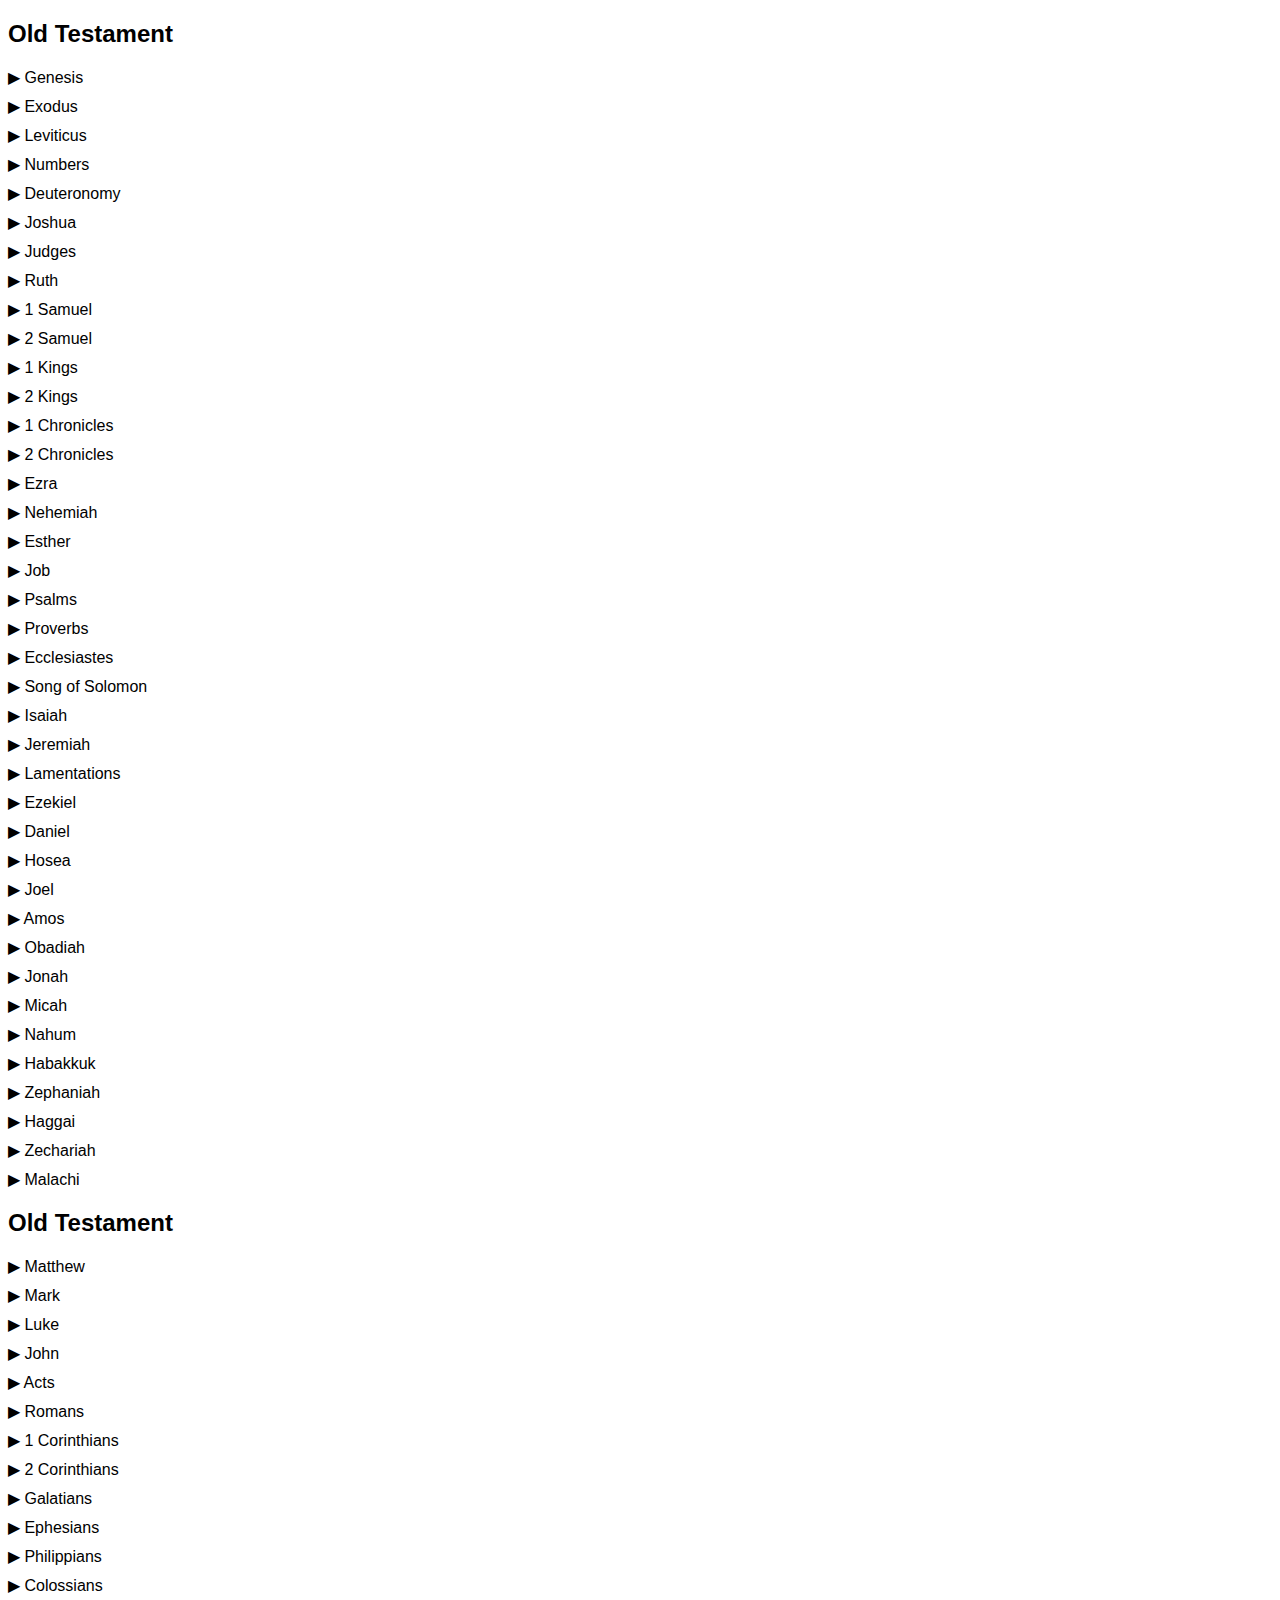
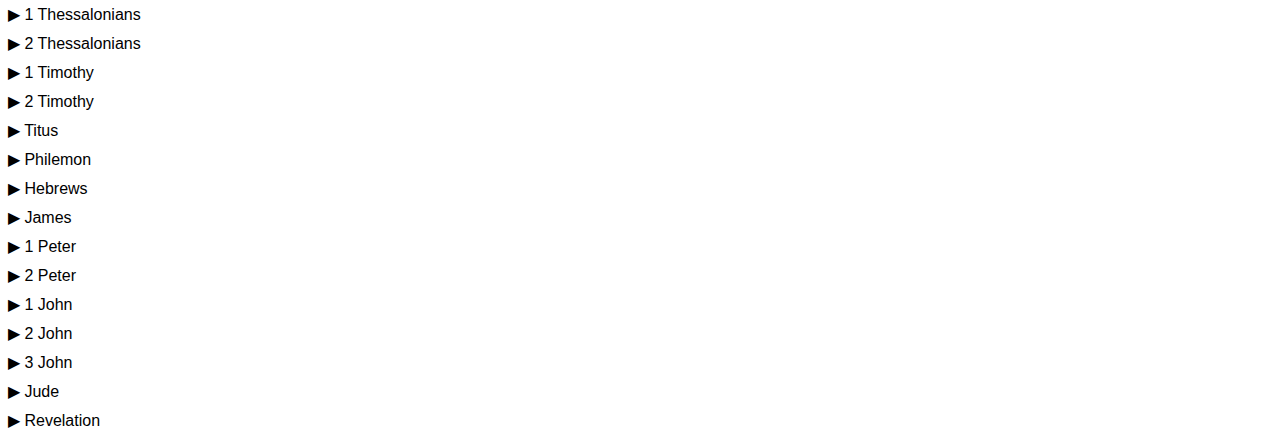
<file: other.html>
<!DOCTYPE html>
<html lang="en">
<head>
    <meta charset="UTF-8">
    <meta name="viewport" content="width=device-width, initial-scale=1.0">
    <title>Bible Book Selector</title>
    <style>
        body {
            font-family: Arial, sans-serif;
        }
        .book {
            margin-top: 10px;
            margin-bottom: 10px;
            cursor: pointer;
        }

        .chapters a {
            margin-right: 10px;
        }
        .chapters {
            display: none; /*display: grid;*/
            margin: 10px;

            grid-template-columns: repeat(6, 1fr); /* 5 equal columns */
            gap: 10px; /* Optional: space between columns */
        }
        .chapters a {
            text-align: center;
            display: block;
            padding: 5px;
            background-color: #f0f0f0;
            text-decoration: none;
            border: 1px solid #ddd;
            border-radius: 3px;
        }
        .chapters a:hover {
            background-color: #e0e0e0;
        }

        span {
            white-space: pre-line;
        }

        @media (prefers-color-scheme: dark) {
            body {
                color: white;
                background: #181818;
            }
        }
    </style>
    <script>
        function toggleChapters(bookElem) {
            // console.log(bookElem);
            const chapters = bookElem.firstElementChild;
            if (chapters.style.display === 'grid') {
                bookElem.firstChild.textContent = bookElem.firstChild.textContent.replace('▼', '▶');
                chapters.style.display = 'none';
            } else {
                bookElem.firstChild.textContent = bookElem.firstChild.textContent.replace('▶', '▼');
                chapters.style.display = 'grid';
            }
        }
    </script>
</head>
<body>
    <h2>Old Testament</h2>

    <div class="book" onclick="toggleChapters(this)">
        ▶ Genesis
        <div class="chapters">
            <a href="https://www.bible.com/bible/155/GEN.INTRO1.SBCL">Introduction</a>
            <a href="https://www.bible.com/bible/155/GEN.1.SBCL">1</a>
            <a href="https://www.bible.com/bible/155/GEN.2.SBCL">2</a>
            <a href="https://www.bible.com/bible/155/GEN.3.SBCL">3</a>
            <a href="https://www.bible.com/bible/155/GEN.4.SBCL">4</a>
            <a href="https://www.bible.com/bible/155/GEN.5.SBCL">5</a>
            <a href="https://www.bible.com/bible/155/GEN.6.SBCL">6</a>
            <a href="https://www.bible.com/bible/155/GEN.7.SBCL">7</a>
            <a href="https://www.bible.com/bible/155/GEN.8.SBCL">8</a>
            <a href="https://www.bible.com/bible/155/GEN.9.SBCL">9</a>
            <a href="https://www.bible.com/bible/155/GEN.10.SBCL">10</a>
            <a href="https://www.bible.com/bible/155/GEN.11.SBCL">11</a>
            <a href="https://www.bible.com/bible/155/GEN.12.SBCL">12</a>
            <a href="https://www.bible.com/bible/155/GEN.13.SBCL">13</a>
            <a href="https://www.bible.com/bible/155/GEN.14.SBCL">14</a>
            <a href="https://www.bible.com/bible/155/GEN.15.SBCL">15</a>
            <a href="https://www.bible.com/bible/155/GEN.16.SBCL">16</a>
            <a href="https://www.bible.com/bible/155/GEN.17.SBCL">17</a>
            <a href="https://www.bible.com/bible/155/GEN.18.SBCL">18</a>
            <a href="https://www.bible.com/bible/155/GEN.19.SBCL">19</a>
            <a href="https://www.bible.com/bible/155/GEN.20.SBCL">20</a>
            <a href="https://www.bible.com/bible/155/GEN.21.SBCL">21</a>
            <a href="https://www.bible.com/bible/155/GEN.22.SBCL">22</a>
            <a href="https://www.bible.com/bible/155/GEN.23.SBCL">23</a>
            <a href="https://www.bible.com/bible/155/GEN.24.SBCL">24</a>
            <a href="https://www.bible.com/bible/155/GEN.25.SBCL">25</a>
            <a href="https://www.bible.com/bible/155/GEN.26.SBCL">26</a>
            <a href="https://www.bible.com/bible/155/GEN.27.SBCL">27</a>
            <a href="https://www.bible.com/bible/155/GEN.28.SBCL">28</a>
            <a href="https://www.bible.com/bible/155/GEN.29.SBCL">29</a>
            <a href="https://www.bible.com/bible/155/GEN.30.SBCL">30</a>
            <a href="https://www.bible.com/bible/155/GEN.31.SBCL">31</a>
            <a href="https://www.bible.com/bible/155/GEN.32.SBCL">32</a>
            <a href="https://www.bible.com/bible/155/GEN.33.SBCL">33</a>
            <a href="https://www.bible.com/bible/155/GEN.34.SBCL">34</a>
            <a href="https://www.bible.com/bible/155/GEN.35.SBCL">35</a>
            <a href="https://www.bible.com/bible/155/GEN.36.SBCL">36</a>
            <a href="https://www.bible.com/bible/155/GEN.37.SBCL">37</a>
            <a href="https://www.bible.com/bible/155/GEN.38.SBCL">38</a>
            <a href="https://www.bible.com/bible/155/GEN.39.SBCL">39</a>
            <a href="https://www.bible.com/bible/155/GEN.40.SBCL">40</a>
            <a href="https://www.bible.com/bible/155/GEN.41.SBCL">41</a>
            <a href="https://www.bible.com/bible/155/GEN.42.SBCL">42</a>
            <a href="https://www.bible.com/bible/155/GEN.43.SBCL">43</a>
            <a href="https://www.bible.com/bible/155/GEN.44.SBCL">44</a>
            <a href="https://www.bible.com/bible/155/GEN.45.SBCL">45</a>
            <a href="https://www.bible.com/bible/155/GEN.46.SBCL">46</a>
            <a href="https://www.bible.com/bible/155/GEN.47.SBCL">47</a>
            <a href="https://www.bible.com/bible/155/GEN.48.SBCL">48</a>
            <a href="https://www.bible.com/bible/155/GEN.49.SBCL">49</a>
            <a href="https://www.bible.com/bible/155/GEN.50.SBCL">50</a>
        </div>
    </div>

    <div class="book" onclick="toggleChapters(this)">
        ▶ Exodus
        <div class="chapters">
            <a href="https://www.bible.com/bible/155/EXO.INTRO1.SBCL">Introduction</a>
            <a href="https://www.bible.com/bible/155/EXO.1.SBCL">1</a>
            <a href="https://www.bible.com/bible/155/EXO.2.SBCL">2</a>
            <a href="https://www.bible.com/bible/155/EXO.3.SBCL">3</a>
            <a href="https://www.bible.com/bible/155/EXO.4.SBCL">4</a>
            <a href="https://www.bible.com/bible/155/EXO.5.SBCL">5</a>
            <a href="https://www.bible.com/bible/155/EXO.6.SBCL">6</a>
            <a href="https://www.bible.com/bible/155/EXO.7.SBCL">7</a>
            <a href="https://www.bible.com/bible/155/EXO.8.SBCL">8</a>
            <a href="https://www.bible.com/bible/155/EXO.9.SBCL">9</a>
            <a href="https://www.bible.com/bible/155/EXO.10.SBCL">10</a>
            <a href="https://www.bible.com/bible/155/EXO.11.SBCL">11</a>
            <a href="https://www.bible.com/bible/155/EXO.12.SBCL">12</a>
            <a href="https://www.bible.com/bible/155/EXO.13.SBCL">13</a>
            <a href="https://www.bible.com/bible/155/EXO.14.SBCL">14</a>
            <a href="https://www.bible.com/bible/155/EXO.15.SBCL">15</a>
            <a href="https://www.bible.com/bible/155/EXO.16.SBCL">16</a>
            <a href="https://www.bible.com/bible/155/EXO.17.SBCL">17</a>
            <a href="https://www.bible.com/bible/155/EXO.18.SBCL">18</a>
            <a href="https://www.bible.com/bible/155/EXO.19.SBCL">19</a>
            <a href="https://www.bible.com/bible/155/EXO.20.SBCL">20</a>
            <a href="https://www.bible.com/bible/155/EXO.21.SBCL">21</a>
            <a href="https://www.bible.com/bible/155/EXO.22.SBCL">22</a>
            <a href="https://www.bible.com/bible/155/EXO.23.SBCL">23</a>
            <a href="https://www.bible.com/bible/155/EXO.24.SBCL">24</a>
            <a href="https://www.bible.com/bible/155/EXO.25.SBCL">25</a>
            <a href="https://www.bible.com/bible/155/EXO.26.SBCL">26</a>
            <a href="https://www.bible.com/bible/155/EXO.27.SBCL">27</a>
            <a href="https://www.bible.com/bible/155/EXO.28.SBCL">28</a>
            <a href="https://www.bible.com/bible/155/EXO.29.SBCL">29</a>
            <a href="https://www.bible.com/bible/155/EXO.30.SBCL">30</a>
            <a href="https://www.bible.com/bible/155/EXO.31.SBCL">31</a>
            <a href="https://www.bible.com/bible/155/EXO.32.SBCL">32</a>
            <a href="https://www.bible.com/bible/155/EXO.33.SBCL">33</a>
            <a href="https://www.bible.com/bible/155/EXO.34.SBCL">34</a>
            <a href="https://www.bible.com/bible/155/EXO.35.SBCL">35</a>
            <a href="https://www.bible.com/bible/155/EXO.36.SBCL">36</a>
            <a href="https://www.bible.com/bible/155/EXO.37.SBCL">37</a>
            <a href="https://www.bible.com/bible/155/EXO.38.SBCL">38</a>
            <a href="https://www.bible.com/bible/155/EXO.39.SBCL">39</a>
            <a href="https://www.bible.com/bible/155/EXO.40.SBCL">40</a>
        </div>
    </div>

    <div class="book" onclick="toggleChapters(this)">
        ▶ Leviticus
        <div class="chapters">
            <a href="https://www.bible.com/bible/155/LEV.INTRO1.SBCL">Introduction</a>
            <a href="https://www.bible.com/bible/155/LEV.1.SBCL">1</a>
            <a href="https://www.bible.com/bible/155/LEV.2.SBCL">2</a>
            <a href="https://www.bible.com/bible/155/LEV.3.SBCL">3</a>
            <a href="https://www.bible.com/bible/155/LEV.4.SBCL">4</a>
            <a href="https://www.bible.com/bible/155/LEV.5.SBCL">5</a>
            <a href="https://www.bible.com/bible/155/LEV.6.SBCL">6</a>
            <a href="https://www.bible.com/bible/155/LEV.7.SBCL">7</a>
            <a href="https://www.bible.com/bible/155/LEV.8.SBCL">8</a>
            <a href="https://www.bible.com/bible/155/LEV.9.SBCL">9</a>
            <a href="https://www.bible.com/bible/155/LEV.10.SBCL">10</a>
            <a href="https://www.bible.com/bible/155/LEV.11.SBCL">11</a>
            <a href="https://www.bible.com/bible/155/LEV.12.SBCL">12</a>
            <a href="https://www.bible.com/bible/155/LEV.13.SBCL">13</a>
            <a href="https://www.bible.com/bible/155/LEV.14.SBCL">14</a>
            <a href="https://www.bible.com/bible/155/LEV.15.SBCL">15</a>
            <a href="https://www.bible.com/bible/155/LEV.16.SBCL">16</a>
            <a href="https://www.bible.com/bible/155/LEV.17.SBCL">17</a>
            <a href="https://www.bible.com/bible/155/LEV.18.SBCL">18</a>
            <a href="https://www.bible.com/bible/155/LEV.19.SBCL">19</a>
            <a href="https://www.bible.com/bible/155/LEV.20.SBCL">20</a>
            <a href="https://www.bible.com/bible/155/LEV.21.SBCL">21</a>
            <a href="https://www.bible.com/bible/155/LEV.22.SBCL">22</a>
            <a href="https://www.bible.com/bible/155/LEV.23.SBCL">23</a>
            <a href="https://www.bible.com/bible/155/LEV.24.SBCL">24</a>
            <a href="https://www.bible.com/bible/155/LEV.25.SBCL">25</a>
            <a href="https://www.bible.com/bible/155/LEV.26.SBCL">26</a>
            <a href="https://www.bible.com/bible/155/LEV.27.SBCL">27</a>
        </div>
    </div>

    <div class="book" onclick="toggleChapters(this)">
        ▶ Numbers
        <div class="chapters">
            <a href="https://www.bible.com/bible/155/NUM.INTRO1.SBCL">Introduction</a>
            <a href="https://www.bible.com/bible/155/NUM.1.SBCL">1</a>
            <a href="https://www.bible.com/bible/155/NUM.2.SBCL">2</a>
            <a href="https://www.bible.com/bible/155/NUM.3.SBCL">3</a>
            <a href="https://www.bible.com/bible/155/NUM.4.SBCL">4</a>
            <a href="https://www.bible.com/bible/155/NUM.5.SBCL">5</a>
            <a href="https://www.bible.com/bible/155/NUM.6.SBCL">6</a>
            <a href="https://www.bible.com/bible/155/NUM.7.SBCL">7</a>
            <a href="https://www.bible.com/bible/155/NUM.8.SBCL">8</a>
            <a href="https://www.bible.com/bible/155/NUM.9.SBCL">9</a>
            <a href="https://www.bible.com/bible/155/NUM.10.SBCL">10</a>
            <a href="https://www.bible.com/bible/155/NUM.11.SBCL">11</a>
            <a href="https://www.bible.com/bible/155/NUM.12.SBCL">12</a>
            <a href="https://www.bible.com/bible/155/NUM.13.SBCL">13</a>
            <a href="https://www.bible.com/bible/155/NUM.14.SBCL">14</a>
            <a href="https://www.bible.com/bible/155/NUM.15.SBCL">15</a>
            <a href="https://www.bible.com/bible/155/NUM.16.SBCL">16</a>
            <a href="https://www.bible.com/bible/155/NUM.17.SBCL">17</a>
            <a href="https://www.bible.com/bible/155/NUM.18.SBCL">18</a>
            <a href="https://www.bible.com/bible/155/NUM.19.SBCL">19</a>
            <a href="https://www.bible.com/bible/155/NUM.20.SBCL">20</a>
            <a href="https://www.bible.com/bible/155/NUM.21.SBCL">21</a>
            <a href="https://www.bible.com/bible/155/NUM.22.SBCL">22</a>
            <a href="https://www.bible.com/bible/155/NUM.23.SBCL">23</a>
            <a href="https://www.bible.com/bible/155/NUM.24.SBCL">24</a>
            <a href="https://www.bible.com/bible/155/NUM.25.SBCL">25</a>
            <a href="https://www.bible.com/bible/155/NUM.26.SBCL">26</a>
            <a href="https://www.bible.com/bible/155/NUM.27.SBCL">27</a>
            <a href="https://www.bible.com/bible/155/NUM.28.SBCL">28</a>
            <a href="https://www.bible.com/bible/155/NUM.29.SBCL">29</a>
            <a href="https://www.bible.com/bible/155/NUM.30.SBCL">30</a>
            <a href="https://www.bible.com/bible/155/NUM.31.SBCL">31</a>
            <a href="https://www.bible.com/bible/155/NUM.32.SBCL">32</a>
            <a href="https://www.bible.com/bible/155/NUM.33.SBCL">33</a>
            <a href="https://www.bible.com/bible/155/NUM.34.SBCL">34</a>
            <a href="https://www.bible.com/bible/155/NUM.35.SBCL">35</a>
            <a href="https://www.bible.com/bible/155/NUM.36.SBCL">36</a>
        </div>
    </div>

    <div class="book" onclick="toggleChapters(this)">
        ▶ Deuteronomy
        <div class="chapters">
            <a href="https://www.bible.com/bible/155/DEU.INTRO1.SBCL">Introduction</a>
            <a href="https://www.bible.com/bible/155/DEU.1.SBCL">1</a>
            <a href="https://www.bible.com/bible/155/DEU.2.SBCL">2</a>
            <a href="https://www.bible.com/bible/155/DEU.3.SBCL">3</a>
            <a href="https://www.bible.com/bible/155/DEU.4.SBCL">4</a>
            <a href="https://www.bible.com/bible/155/DEU.5.SBCL">5</a>
            <a href="https://www.bible.com/bible/155/DEU.6.SBCL">6</a>
            <a href="https://www.bible.com/bible/155/DEU.7.SBCL">7</a>
            <a href="https://www.bible.com/bible/155/DEU.8.SBCL">8</a>
            <a href="https://www.bible.com/bible/155/DEU.9.SBCL">9</a>
            <a href="https://www.bible.com/bible/155/DEU.10.SBCL">10</a>
            <a href="https://www.bible.com/bible/155/DEU.11.SBCL">11</a>
            <a href="https://www.bible.com/bible/155/DEU.12.SBCL">12</a>
            <a href="https://www.bible.com/bible/155/DEU.13.SBCL">13</a>
            <a href="https://www.bible.com/bible/155/DEU.14.SBCL">14</a>
            <a href="https://www.bible.com/bible/155/DEU.15.SBCL">15</a>
            <a href="https://www.bible.com/bible/155/DEU.16.SBCL">16</a>
            <a href="https://www.bible.com/bible/155/DEU.17.SBCL">17</a>
            <a href="https://www.bible.com/bible/155/DEU.18.SBCL">18</a>
            <a href="https://www.bible.com/bible/155/DEU.19.SBCL">19</a>
            <a href="https://www.bible.com/bible/155/DEU.20.SBCL">20</a>
            <a href="https://www.bible.com/bible/155/DEU.21.SBCL">21</a>
            <a href="https://www.bible.com/bible/155/DEU.22.SBCL">22</a>
            <a href="https://www.bible.com/bible/155/DEU.23.SBCL">23</a>
            <a href="https://www.bible.com/bible/155/DEU.24.SBCL">24</a>
            <a href="https://www.bible.com/bible/155/DEU.25.SBCL">25</a>
            <a href="https://www.bible.com/bible/155/DEU.26.SBCL">26</a>
            <a href="https://www.bible.com/bible/155/DEU.27.SBCL">27</a>
            <a href="https://www.bible.com/bible/155/DEU.28.SBCL">28</a>
            <a href="https://www.bible.com/bible/155/DEU.29.SBCL">29</a>
            <a href="https://www.bible.com/bible/155/DEU.30.SBCL">30</a>
            <a href="https://www.bible.com/bible/155/DEU.31.SBCL">31</a>
            <a href="https://www.bible.com/bible/155/DEU.32.SBCL">32</a>
            <a href="https://www.bible.com/bible/155/DEU.33.SBCL">33</a>
            <a href="https://www.bible.com/bible/155/DEU.34.SBCL">34</a>
        </div>
    </div>

    <div class="book" onclick="toggleChapters(this)">
        ▶ Joshua
        <div class="chapters">
            <a href="https://www.bible.com/bible/155/JOS.INTRO1.SBCL">Introduction</a>
            <a href="https://www.bible.com/bible/155/JOS.1.SBCL">1</a>
            <a href="https://www.bible.com/bible/155/JOS.2.SBCL">2</a>
            <a href="https://www.bible.com/bible/155/JOS.3.SBCL">3</a>
            <a href="https://www.bible.com/bible/155/JOS.4.SBCL">4</a>
            <a href="https://www.bible.com/bible/155/JOS.5.SBCL">5</a>
            <a href="https://www.bible.com/bible/155/JOS.6.SBCL">6</a>
            <a href="https://www.bible.com/bible/155/JOS.7.SBCL">7</a>
            <a href="https://www.bible.com/bible/155/JOS.8.SBCL">8</a>
            <a href="https://www.bible.com/bible/155/JOS.9.SBCL">9</a>
            <a href="https://www.bible.com/bible/155/JOS.10.SBCL">10</a>
            <a href="https://www.bible.com/bible/155/JOS.11.SBCL">11</a>
            <a href="https://www.bible.com/bible/155/JOS.12.SBCL">12</a>
            <a href="https://www.bible.com/bible/155/JOS.13.SBCL">13</a>
            <a href="https://www.bible.com/bible/155/JOS.14.SBCL">14</a>
            <a href="https://www.bible.com/bible/155/JOS.15.SBCL">15</a>
            <a href="https://www.bible.com/bible/155/JOS.16.SBCL">16</a>
            <a href="https://www.bible.com/bible/155/JOS.17.SBCL">17</a>
            <a href="https://www.bible.com/bible/155/JOS.18.SBCL">18</a>
            <a href="https://www.bible.com/bible/155/JOS.19.SBCL">19</a>
            <a href="https://www.bible.com/bible/155/JOS.20.SBCL">20</a>
            <a href="https://www.bible.com/bible/155/JOS.21.SBCL">21</a>
            <a href="https://www.bible.com/bible/155/JOS.22.SBCL">22</a>
            <a href="https://www.bible.com/bible/155/JOS.23.SBCL">23</a>
            <a href="https://www.bible.com/bible/155/JOS.24.SBCL">24</a>
        </div>
    </div>

    <div class="book" onclick="toggleChapters(this)">
        ▶ Judges
        <div class="chapters">
            <a href="https://www.bible.com/bible/155/JDG.INTRO1.SBCL">Introduction</a>
            <a href="https://www.bible.com/bible/155/JDG.1.SBCL">1</a>
            <a href="https://www.bible.com/bible/155/JDG.2.SBCL">2</a>
            <a href="https://www.bible.com/bible/155/JDG.3.SBCL">3</a>
            <a href="https://www.bible.com/bible/155/JDG.4.SBCL">4</a>
            <a href="https://www.bible.com/bible/155/JDG.5.SBCL">5</a>
            <a href="https://www.bible.com/bible/155/JDG.6.SBCL">6</a>
            <a href="https://www.bible.com/bible/155/JDG.7.SBCL">7</a>
            <a href="https://www.bible.com/bible/155/JDG.8.SBCL">8</a>
            <a href="https://www.bible.com/bible/155/JDG.9.SBCL">9</a>
            <a href="https://www.bible.com/bible/155/JDG.10.SBCL">10</a>
            <a href="https://www.bible.com/bible/155/JDG.11.SBCL">11</a>
            <a href="https://www.bible.com/bible/155/JDG.12.SBCL">12</a>
            <a href="https://www.bible.com/bible/155/JDG.13.SBCL">13</a>
            <a href="https://www.bible.com/bible/155/JDG.14.SBCL">14</a>
            <a href="https://www.bible.com/bible/155/JDG.15.SBCL">15</a>
            <a href="https://www.bible.com/bible/155/JDG.16.SBCL">16</a>
            <a href="https://www.bible.com/bible/155/JDG.17.SBCL">17</a>
            <a href="https://www.bible.com/bible/155/JDG.18.SBCL">18</a>
            <a href="https://www.bible.com/bible/155/JDG.19.SBCL">19</a>
            <a href="https://www.bible.com/bible/155/JDG.20.SBCL">20</a>
            <a href="https://www.bible.com/bible/155/JDG.21.SBCL">21</a>
        </div>
    </div>

    <div class="book" onclick="toggleChapters(this)">
        ▶ Ruth
        <div class="chapters">
            <a href="https://www.bible.com/bible/155/RUT.INTRO1.SBCL">Introduction</a>
            <a href="https://www.bible.com/bible/155/RUT.1.SBCL">1</a>
            <a href="https://www.bible.com/bible/155/RUT.2.SBCL">2</a>
            <a href="https://www.bible.com/bible/155/RUT.3.SBCL">3</a>
            <a href="https://www.bible.com/bible/155/RUT.4.SBCL">4</a>
        </div>
    </div>

    <div class="book" onclick="toggleChapters(this)">
        ▶ 1 Samuel
        <div class="chapters">
            <a href="https://www.bible.com/bible/155/1SA.INTRO1.SBCL">Introduction</a>
            <a href="https://www.bible.com/bible/155/1SA.1.SBCL">1</a>
            <a href="https://www.bible.com/bible/155/1SA.2.SBCL">2</a>
            <a href="https://www.bible.com/bible/155/1SA.3.SBCL">3</a>
            <a href="https://www.bible.com/bible/155/1SA.4.SBCL">4</a>
            <a href="https://www.bible.com/bible/155/1SA.5.SBCL">5</a>
            <a href="https://www.bible.com/bible/155/1SA.6.SBCL">6</a>
            <a href="https://www.bible.com/bible/155/1SA.7.SBCL">7</a>
            <a href="https://www.bible.com/bible/155/1SA.8.SBCL">8</a>
            <a href="https://www.bible.com/bible/155/1SA.9.SBCL">9</a>
            <a href="https://www.bible.com/bible/155/1SA.10.SBCL">10</a>
            <a href="https://www.bible.com/bible/155/1SA.11.SBCL">11</a>
            <a href="https://www.bible.com/bible/155/1SA.12.SBCL">12</a>
            <a href="https://www.bible.com/bible/155/1SA.13.SBCL">13</a>
            <a href="https://www.bible.com/bible/155/1SA.14.SBCL">14</a>
            <a href="https://www.bible.com/bible/155/1SA.15.SBCL">15</a>
            <a href="https://www.bible.com/bible/155/1SA.16.SBCL">16</a>
            <a href="https://www.bible.com/bible/155/1SA.17.SBCL">17</a>
            <a href="https://www.bible.com/bible/155/1SA.18.SBCL">18</a>
            <a href="https://www.bible.com/bible/155/1SA.19.SBCL">19</a>
            <a href="https://www.bible.com/bible/155/1SA.20.SBCL">20</a>
            <a href="https://www.bible.com/bible/155/1SA.21.SBCL">21</a>
            <a href="https://www.bible.com/bible/155/1SA.22.SBCL">22</a>
            <a href="https://www.bible.com/bible/155/1SA.23.SBCL">23</a>
            <a href="https://www.bible.com/bible/155/1SA.24.SBCL">24</a>
            <a href="https://www.bible.com/bible/155/1SA.25.SBCL">25</a>
            <a href="https://www.bible.com/bible/155/1SA.26.SBCL">26</a>
            <a href="https://www.bible.com/bible/155/1SA.27.SBCL">27</a>
            <a href="https://www.bible.com/bible/155/1SA.28.SBCL">28</a>
            <a href="https://www.bible.com/bible/155/1SA.29.SBCL">29</a>
            <a href="https://www.bible.com/bible/155/1SA.30.SBCL">30</a>
            <a href="https://www.bible.com/bible/155/1SA.31.SBCL">31</a>
        </div>
    </div>

    <div class="book" onclick="toggleChapters(this)">
        ▶ 2 Samuel
        <div class="chapters">
            <a href="https://www.bible.com/bible/155/2SA.INTRO1.SBCL">Introduction</a>
            <a href="https://www.bible.com/bible/155/2SA.1.SBCL">1</a>
            <a href="https://www.bible.com/bible/155/2SA.2.SBCL">2</a>
            <a href="https://www.bible.com/bible/155/2SA.3.SBCL">3</a>
            <a href="https://www.bible.com/bible/155/2SA.4.SBCL">4</a>
            <a href="https://www.bible.com/bible/155/2SA.5.SBCL">5</a>
            <a href="https://www.bible.com/bible/155/2SA.6.SBCL">6</a>
            <a href="https://www.bible.com/bible/155/2SA.7.SBCL">7</a>
            <a href="https://www.bible.com/bible/155/2SA.8.SBCL">8</a>
            <a href="https://www.bible.com/bible/155/2SA.9.SBCL">9</a>
            <a href="https://www.bible.com/bible/155/2SA.10.SBCL">10</a>
            <a href="https://www.bible.com/bible/155/2SA.11.SBCL">11</a>
            <a href="https://www.bible.com/bible/155/2SA.12.SBCL">12</a>
            <a href="https://www.bible.com/bible/155/2SA.13.SBCL">13</a>
            <a href="https://www.bible.com/bible/155/2SA.14.SBCL">14</a>
            <a href="https://www.bible.com/bible/155/2SA.15.SBCL">15</a>
            <a href="https://www.bible.com/bible/155/2SA.16.SBCL">16</a>
            <a href="https://www.bible.com/bible/155/2SA.17.SBCL">17</a>
            <a href="https://www.bible.com/bible/155/2SA.18.SBCL">18</a>
            <a href="https://www.bible.com/bible/155/2SA.19.SBCL">19</a>
            <a href="https://www.bible.com/bible/155/2SA.20.SBCL">20</a>
            <a href="https://www.bible.com/bible/155/2SA.21.SBCL">21</a>
            <a href="https://www.bible.com/bible/155/2SA.22.SBCL">22</a>
            <a href="https://www.bible.com/bible/155/2SA.23.SBCL">23</a>
            <a href="https://www.bible.com/bible/155/2SA.24.SBCL">24</a>
        </div>
    </div>

    <div class="book" onclick="toggleChapters(this)">
        ▶ 1 Kings
        <div class="chapters">
            <a href="https://www.bible.com/bible/155/1KI.INTRO1.SBCL">Introduction</a>
            <a href="https://www.bible.com/bible/155/1KI.1.SBCL">1</a>
            <a href="https://www.bible.com/bible/155/1KI.2.SBCL">2</a>
            <a href="https://www.bible.com/bible/155/1KI.3.SBCL">3</a>
            <a href="https://www.bible.com/bible/155/1KI.4.SBCL">4</a>
            <a href="https://www.bible.com/bible/155/1KI.5.SBCL">5</a>
            <a href="https://www.bible.com/bible/155/1KI.6.SBCL">6</a>
            <a href="https://www.bible.com/bible/155/1KI.7.SBCL">7</a>
            <a href="https://www.bible.com/bible/155/1KI.8.SBCL">8</a>
            <a href="https://www.bible.com/bible/155/1KI.9.SBCL">9</a>
            <a href="https://www.bible.com/bible/155/1KI.10.SBCL">10</a>
            <a href="https://www.bible.com/bible/155/1KI.11.SBCL">11</a>
            <a href="https://www.bible.com/bible/155/1KI.12.SBCL">12</a>
            <a href="https://www.bible.com/bible/155/1KI.13.SBCL">13</a>
            <a href="https://www.bible.com/bible/155/1KI.14.SBCL">14</a>
            <a href="https://www.bible.com/bible/155/1KI.15.SBCL">15</a>
            <a href="https://www.bible.com/bible/155/1KI.16.SBCL">16</a>
            <a href="https://www.bible.com/bible/155/1KI.17.SBCL">17</a>
            <a href="https://www.bible.com/bible/155/1KI.18.SBCL">18</a>
            <a href="https://www.bible.com/bible/155/1KI.19.SBCL">19</a>
            <a href="https://www.bible.com/bible/155/1KI.20.SBCL">20</a>
            <a href="https://www.bible.com/bible/155/1KI.21.SBCL">21</a>
            <a href="https://www.bible.com/bible/155/1KI.22.SBCL">22</a>
        </div>
    </div>

    <div class="book" onclick="toggleChapters(this)">
        ▶ 2 Kings
        <div class="chapters">
            <a href="https://www.bible.com/bible/155/2KI.INTRO1.SBCL">Introduction</a>
            <a href="https://www.bible.com/bible/155/2KI.1.SBCL">1</a>
            <a href="https://www.bible.com/bible/155/2KI.2.SBCL">2</a>
            <a href="https://www.bible.com/bible/155/2KI.3.SBCL">3</a>
            <a href="https://www.bible.com/bible/155/2KI.4.SBCL">4</a>
            <a href="https://www.bible.com/bible/155/2KI.5.SBCL">5</a>
            <a href="https://www.bible.com/bible/155/2KI.6.SBCL">6</a>
            <a href="https://www.bible.com/bible/155/2KI.7.SBCL">7</a>
            <a href="https://www.bible.com/bible/155/2KI.8.SBCL">8</a>
            <a href="https://www.bible.com/bible/155/2KI.9.SBCL">9</a>
            <a href="https://www.bible.com/bible/155/2KI.10.SBCL">10</a>
            <a href="https://www.bible.com/bible/155/2KI.11.SBCL">11</a>
            <a href="https://www.bible.com/bible/155/2KI.12.SBCL">12</a>
            <a href="https://www.bible.com/bible/155/2KI.13.SBCL">13</a>
            <a href="https://www.bible.com/bible/155/2KI.14.SBCL">14</a>
            <a href="https://www.bible.com/bible/155/2KI.15.SBCL">15</a>
            <a href="https://www.bible.com/bible/155/2KI.16.SBCL">16</a>
            <a href="https://www.bible.com/bible/155/2KI.17.SBCL">17</a>
            <a href="https://www.bible.com/bible/155/2KI.18.SBCL">18</a>
            <a href="https://www.bible.com/bible/155/2KI.19.SBCL">19</a>
            <a href="https://www.bible.com/bible/155/2KI.20.SBCL">20</a>
            <a href="https://www.bible.com/bible/155/2KI.21.SBCL">21</a>
            <a href="https://www.bible.com/bible/155/2KI.22.SBCL">22</a>
            <a href="https://www.bible.com/bible/155/2KI.23.SBCL">23</a>
            <a href="https://www.bible.com/bible/155/2KI.24.SBCL">24</a>
            <a href="https://www.bible.com/bible/155/2KI.25.SBCL">25</a>
        </div>
    </div>

    <div class="book" onclick="toggleChapters(this)">
        ▶ 1 Chronicles
        <div class="chapters">
            <a href="https://www.bible.com/bible/155/1CH.INTRO1.SBCL">Introduction</a>
            <a href="https://www.bible.com/bible/155/1CH.1.SBCL">1</a>
            <a href="https://www.bible.com/bible/155/1CH.2.SBCL">2</a>
            <a href="https://www.bible.com/bible/155/1CH.3.SBCL">3</a>
            <a href="https://www.bible.com/bible/155/1CH.4.SBCL">4</a>
            <a href="https://www.bible.com/bible/155/1CH.5.SBCL">5</a>
            <a href="https://www.bible.com/bible/155/1CH.6.SBCL">6</a>
            <a href="https://www.bible.com/bible/155/1CH.7.SBCL">7</a>
            <a href="https://www.bible.com/bible/155/1CH.8.SBCL">8</a>
            <a href="https://www.bible.com/bible/155/1CH.9.SBCL">9</a>
            <a href="https://www.bible.com/bible/155/1CH.10.SBCL">10</a>
            <a href="https://www.bible.com/bible/155/1CH.11.SBCL">11</a>
            <a href="https://www.bible.com/bible/155/1CH.12.SBCL">12</a>
            <a href="https://www.bible.com/bible/155/1CH.13.SBCL">13</a>
            <a href="https://www.bible.com/bible/155/1CH.14.SBCL">14</a>
            <a href="https://www.bible.com/bible/155/1CH.15.SBCL">15</a>
            <a href="https://www.bible.com/bible/155/1CH.16.SBCL">16</a>
            <a href="https://www.bible.com/bible/155/1CH.17.SBCL">17</a>
            <a href="https://www.bible.com/bible/155/1CH.18.SBCL">18</a>
            <a href="https://www.bible.com/bible/155/1CH.19.SBCL">19</a>
            <a href="https://www.bible.com/bible/155/1CH.20.SBCL">20</a>
            <a href="https://www.bible.com/bible/155/1CH.21.SBCL">21</a>
            <a href="https://www.bible.com/bible/155/1CH.22.SBCL">22</a>
            <a href="https://www.bible.com/bible/155/1CH.23.SBCL">23</a>
            <a href="https://www.bible.com/bible/155/1CH.24.SBCL">24</a>
            <a href="https://www.bible.com/bible/155/1CH.25.SBCL">25</a>
            <a href="https://www.bible.com/bible/155/1CH.26.SBCL">26</a>
            <a href="https://www.bible.com/bible/155/1CH.27.SBCL">27</a>
            <a href="https://www.bible.com/bible/155/1CH.28.SBCL">28</a>
            <a href="https://www.bible.com/bible/155/1CH.29.SBCL">29</a>
        </div>
    </div>

    <div class="book" onclick="toggleChapters(this)">
        ▶ 2 Chronicles
        <div class="chapters">
            <a href="https://www.bible.com/bible/155/2CH.INTRO1.SBCL">Introduction</a>
            <a href="https://www.bible.com/bible/155/2CH.1.SBCL">1</a>
            <a href="https://www.bible.com/bible/155/2CH.2.SBCL">2</a>
            <a href="https://www.bible.com/bible/155/2CH.3.SBCL">3</a>
            <a href="https://www.bible.com/bible/155/2CH.4.SBCL">4</a>
            <a href="https://www.bible.com/bible/155/2CH.5.SBCL">5</a>
            <a href="https://www.bible.com/bible/155/2CH.6.SBCL">6</a>
            <a href="https://www.bible.com/bible/155/2CH.7.SBCL">7</a>
            <a href="https://www.bible.com/bible/155/2CH.8.SBCL">8</a>
            <a href="https://www.bible.com/bible/155/2CH.9.SBCL">9</a>
            <a href="https://www.bible.com/bible/155/2CH.10.SBCL">10</a>
            <a href="https://www.bible.com/bible/155/2CH.11.SBCL">11</a>
            <a href="https://www.bible.com/bible/155/2CH.12.SBCL">12</a>
            <a href="https://www.bible.com/bible/155/2CH.13.SBCL">13</a>
            <a href="https://www.bible.com/bible/155/2CH.14.SBCL">14</a>
            <a href="https://www.bible.com/bible/155/2CH.15.SBCL">15</a>
            <a href="https://www.bible.com/bible/155/2CH.16.SBCL">16</a>
            <a href="https://www.bible.com/bible/155/2CH.17.SBCL">17</a>
            <a href="https://www.bible.com/bible/155/2CH.18.SBCL">18</a>
            <a href="https://www.bible.com/bible/155/2CH.19.SBCL">19</a>
            <a href="https://www.bible.com/bible/155/2CH.20.SBCL">20</a>
            <a href="https://www.bible.com/bible/155/2CH.21.SBCL">21</a>
            <a href="https://www.bible.com/bible/155/2CH.22.SBCL">22</a>
            <a href="https://www.bible.com/bible/155/2CH.23.SBCL">23</a>
            <a href="https://www.bible.com/bible/155/2CH.24.SBCL">24</a>
            <a href="https://www.bible.com/bible/155/2CH.25.SBCL">25</a>
            <a href="https://www.bible.com/bible/155/2CH.26.SBCL">26</a>
            <a href="https://www.bible.com/bible/155/2CH.27.SBCL">27</a>
            <a href="https://www.bible.com/bible/155/2CH.28.SBCL">28</a>
            <a href="https://www.bible.com/bible/155/2CH.29.SBCL">29</a>
            <a href="https://www.bible.com/bible/155/2CH.30.SBCL">30</a>
            <a href="https://www.bible.com/bible/155/2CH.31.SBCL">31</a>
            <a href="https://www.bible.com/bible/155/2CH.32.SBCL">32</a>
            <a href="https://www.bible.com/bible/155/2CH.33.SBCL">33</a>
            <a href="https://www.bible.com/bible/155/2CH.34.SBCL">34</a>
            <a href="https://www.bible.com/bible/155/2CH.35.SBCL">35</a>
            <a href="https://www.bible.com/bible/155/2CH.36.SBCL">36</a>
        </div>
    </div>

    <div class="book" onclick="toggleChapters(this)">
        ▶ Ezra
        <div class="chapters">
            <a href="https://www.bible.com/bible/155/EZR.INTRO1.SBCL">Introduction</a>
            <a href="https://www.bible.com/bible/155/EZR.1.SBCL">1</a>
            <a href="https://www.bible.com/bible/155/EZR.2.SBCL">2</a>
            <a href="https://www.bible.com/bible/155/EZR.3.SBCL">3</a>
            <a href="https://www.bible.com/bible/155/EZR.4.SBCL">4</a>
            <a href="https://www.bible.com/bible/155/EZR.5.SBCL">5</a>
            <a href="https://www.bible.com/bible/155/EZR.6.SBCL">6</a>
            <a href="https://www.bible.com/bible/155/EZR.7.SBCL">7</a>
            <a href="https://www.bible.com/bible/155/EZR.8.SBCL">8</a>
            <a href="https://www.bible.com/bible/155/EZR.9.SBCL">9</a>
            <a href="https://www.bible.com/bible/155/EZR.10.SBCL">10</a>
        </div>
    </div>

    <div class="book" onclick="toggleChapters(this)">
        ▶ Nehemiah
        <div class="chapters">
            <a href="https://www.bible.com/bible/155/NEH.INTRO1.SBCL">Introduction</a>
            <a href="https://www.bible.com/bible/155/NEH.1.SBCL">1</a>
            <a href="https://www.bible.com/bible/155/NEH.2.SBCL">2</a>
            <a href="https://www.bible.com/bible/155/NEH.3.SBCL">3</a>
            <a href="https://www.bible.com/bible/155/NEH.4.SBCL">4</a>
            <a href="https://www.bible.com/bible/155/NEH.5.SBCL">5</a>
            <a href="https://www.bible.com/bible/155/NEH.6.SBCL">6</a>
            <a href="https://www.bible.com/bible/155/NEH.7.SBCL">7</a>
            <a href="https://www.bible.com/bible/155/NEH.8.SBCL">8</a>
            <a href="https://www.bible.com/bible/155/NEH.9.SBCL">9</a>
            <a href="https://www.bible.com/bible/155/NEH.10.SBCL">10</a>
            <a href="https://www.bible.com/bible/155/NEH.11.SBCL">11</a>
            <a href="https://www.bible.com/bible/155/NEH.12.SBCL">12</a>
            <a href="https://www.bible.com/bible/155/NEH.13.SBCL">13</a>
        </div>
    </div>

    <div class="book" onclick="toggleChapters(this)">
        ▶ Esther
        <div class="chapters">
            <a href="https://www.bible.com/bible/155/EST.INTRO1.SBCL">Introduction</a>
            <a href="https://www.bible.com/bible/155/EST.1.SBCL">1</a>
            <a href="https://www.bible.com/bible/155/EST.2.SBCL">2</a>
            <a href="https://www.bible.com/bible/155/EST.3.SBCL">3</a>
            <a href="https://www.bible.com/bible/155/EST.4.SBCL">4</a>
            <a href="https://www.bible.com/bible/155/EST.5.SBCL">5</a>
            <a href="https://www.bible.com/bible/155/EST.6.SBCL">6</a>
            <a href="https://www.bible.com/bible/155/EST.7.SBCL">7</a>
            <a href="https://www.bible.com/bible/155/EST.8.SBCL">8</a>
            <a href="https://www.bible.com/bible/155/EST.9.SBCL">9</a>
            <a href="https://www.bible.com/bible/155/EST.10.SBCL">10</a>
        </div>
    </div>

    <div class="book" onclick="toggleChapters(this)">
        ▶ Job
        <div class="chapters">
            <a href="https://www.bible.com/bible/155/JOB.INTRO1.SBCL">Introduction</a>
            <a href="https://www.bible.com/bible/155/JOB.1.SBCL">1</a>
            <a href="https://www.bible.com/bible/155/JOB.2.SBCL">2</a>
            <a href="https://www.bible.com/bible/155/JOB.3.SBCL">3</a>
            <a href="https://www.bible.com/bible/155/JOB.4.SBCL">4</a>
            <a href="https://www.bible.com/bible/155/JOB.5.SBCL">5</a>
            <a href="https://www.bible.com/bible/155/JOB.6.SBCL">6</a>
            <a href="https://www.bible.com/bible/155/JOB.7.SBCL">7</a>
            <a href="https://www.bible.com/bible/155/JOB.8.SBCL">8</a>
            <a href="https://www.bible.com/bible/155/JOB.9.SBCL">9</a>
            <a href="https://www.bible.com/bible/155/JOB.10.SBCL">10</a>
            <a href="https://www.bible.com/bible/155/JOB.11.SBCL">11</a>
            <a href="https://www.bible.com/bible/155/JOB.12.SBCL">12</a>
            <a href="https://www.bible.com/bible/155/JOB.13.SBCL">13</a>
            <a href="https://www.bible.com/bible/155/JOB.14.SBCL">14</a>
            <a href="https://www.bible.com/bible/155/JOB.15.SBCL">15</a>
            <a href="https://www.bible.com/bible/155/JOB.16.SBCL">16</a>
            <a href="https://www.bible.com/bible/155/JOB.17.SBCL">17</a>
            <a href="https://www.bible.com/bible/155/JOB.18.SBCL">18</a>
            <a href="https://www.bible.com/bible/155/JOB.19.SBCL">19</a>
            <a href="https://www.bible.com/bible/155/JOB.20.SBCL">20</a>
            <a href="https://www.bible.com/bible/155/JOB.21.SBCL">21</a>
            <a href="https://www.bible.com/bible/155/JOB.22.SBCL">22</a>
            <a href="https://www.bible.com/bible/155/JOB.23.SBCL">23</a>
            <a href="https://www.bible.com/bible/155/JOB.24.SBCL">24</a>
            <a href="https://www.bible.com/bible/155/JOB.25.SBCL">25</a>
            <a href="https://www.bible.com/bible/155/JOB.26.SBCL">26</a>
            <a href="https://www.bible.com/bible/155/JOB.27.SBCL">27</a>
            <a href="https://www.bible.com/bible/155/JOB.28.SBCL">28</a>
            <a href="https://www.bible.com/bible/155/JOB.29.SBCL">29</a>
            <a href="https://www.bible.com/bible/155/JOB.30.SBCL">30</a>
            <a href="https://www.bible.com/bible/155/JOB.31.SBCL">31</a>
            <a href="https://www.bible.com/bible/155/JOB.32.SBCL">32</a>
            <a href="https://www.bible.com/bible/155/JOB.33.SBCL">33</a>
            <a href="https://www.bible.com/bible/155/JOB.34.SBCL">34</a>
            <a href="https://www.bible.com/bible/155/JOB.35.SBCL">35</a>
            <a href="https://www.bible.com/bible/155/JOB.36.SBCL">36</a>
            <a href="https://www.bible.com/bible/155/JOB.37.SBCL">37</a>
            <a href="https://www.bible.com/bible/155/JOB.38.SBCL">38</a>
            <a href="https://www.bible.com/bible/155/JOB.39.SBCL">39</a>
            <a href="https://www.bible.com/bible/155/JOB.40.SBCL">40</a>
            <a href="https://www.bible.com/bible/155/JOB.41.SBCL">41</a>
            <a href="https://www.bible.com/bible/155/JOB.42.SBCL">42</a>
        </div>
    </div>

    <div class="book" onclick="toggleChapters(this)">
        ▶ Psalms
        <div class="chapters">
            <a href="https://www.bible.com/bible/155/PSA.INTRO1.SBCL">Introduction</a>
            <a href="https://www.bible.com/bible/155/PSA.1.SBCL">1</a>
            <a href="https://www.bible.com/bible/155/PSA.2.SBCL">2</a>
            <a href="https://www.bible.com/bible/155/PSA.3.SBCL">3</a>
            <a href="https://www.bible.com/bible/155/PSA.4.SBCL">4</a>
            <a href="https://www.bible.com/bible/155/PSA.5.SBCL">5</a>
            <a href="https://www.bible.com/bible/155/PSA.6.SBCL">6</a>
            <a href="https://www.bible.com/bible/155/PSA.7.SBCL">7</a>
            <a href="https://www.bible.com/bible/155/PSA.8.SBCL">8</a>
            <a href="https://www.bible.com/bible/155/PSA.9.SBCL">9</a>
            <a href="https://www.bible.com/bible/155/PSA.10.SBCL">10</a>
            <a href="https://www.bible.com/bible/155/PSA.11.SBCL">11</a>
            <a href="https://www.bible.com/bible/155/PSA.12.SBCL">12</a>
            <a href="https://www.bible.com/bible/155/PSA.13.SBCL">13</a>
            <a href="https://www.bible.com/bible/155/PSA.14.SBCL">14</a>
            <a href="https://www.bible.com/bible/155/PSA.15.SBCL">15</a>
            <a href="https://www.bible.com/bible/155/PSA.16.SBCL">16</a>
            <a href="https://www.bible.com/bible/155/PSA.17.SBCL">17</a>
            <a href="https://www.bible.com/bible/155/PSA.18.SBCL">18</a>
            <a href="https://www.bible.com/bible/155/PSA.19.SBCL">19</a>
            <a href="https://www.bible.com/bible/155/PSA.20.SBCL">20</a>
            <a href="https://www.bible.com/bible/155/PSA.21.SBCL">21</a>
            <a href="https://www.bible.com/bible/155/PSA.22.SBCL">22</a>
            <a href="https://www.bible.com/bible/155/PSA.23.SBCL">23</a>
            <a href="https://www.bible.com/bible/155/PSA.24.SBCL">24</a>
            <a href="https://www.bible.com/bible/155/PSA.25.SBCL">25</a>
            <a href="https://www.bible.com/bible/155/PSA.26.SBCL">26</a>
            <a href="https://www.bible.com/bible/155/PSA.27.SBCL">27</a>
            <a href="https://www.bible.com/bible/155/PSA.28.SBCL">28</a>
            <a href="https://www.bible.com/bible/155/PSA.29.SBCL">29</a>
            <a href="https://www.bible.com/bible/155/PSA.30.SBCL">30</a>
            <a href="https://www.bible.com/bible/155/PSA.31.SBCL">31</a>
            <a href="https://www.bible.com/bible/155/PSA.32.SBCL">32</a>
            <a href="https://www.bible.com/bible/155/PSA.33.SBCL">33</a>
            <a href="https://www.bible.com/bible/155/PSA.34.SBCL">34</a>
            <a href="https://www.bible.com/bible/155/PSA.35.SBCL">35</a>
            <a href="https://www.bible.com/bible/155/PSA.36.SBCL">36</a>
            <a href="https://www.bible.com/bible/155/PSA.37.SBCL">37</a>
            <a href="https://www.bible.com/bible/155/PSA.38.SBCL">38</a>
            <a href="https://www.bible.com/bible/155/PSA.39.SBCL">39</a>
            <a href="https://www.bible.com/bible/155/PSA.40.SBCL">40</a>
            <a href="https://www.bible.com/bible/155/PSA.41.SBCL">41</a>
            <a href="https://www.bible.com/bible/155/PSA.42.SBCL">42</a>
            <a href="https://www.bible.com/bible/155/PSA.43.SBCL">43</a>
            <a href="https://www.bible.com/bible/155/PSA.44.SBCL">44</a>
            <a href="https://www.bible.com/bible/155/PSA.45.SBCL">45</a>
            <a href="https://www.bible.com/bible/155/PSA.46.SBCL">46</a>
            <a href="https://www.bible.com/bible/155/PSA.47.SBCL">47</a>
            <a href="https://www.bible.com/bible/155/PSA.48.SBCL">48</a>
            <a href="https://www.bible.com/bible/155/PSA.49.SBCL">49</a>
            <a href="https://www.bible.com/bible/155/PSA.50.SBCL">50</a>
            <a href="https://www.bible.com/bible/155/PSA.51.SBCL">51</a>
            <a href="https://www.bible.com/bible/155/PSA.52.SBCL">52</a>
            <a href="https://www.bible.com/bible/155/PSA.53.SBCL">53</a>
            <a href="https://www.bible.com/bible/155/PSA.54.SBCL">54</a>
            <a href="https://www.bible.com/bible/155/PSA.55.SBCL">55</a>
            <a href="https://www.bible.com/bible/155/PSA.56.SBCL">56</a>
            <a href="https://www.bible.com/bible/155/PSA.57.SBCL">57</a>
            <a href="https://www.bible.com/bible/155/PSA.58.SBCL">58</a>
            <a href="https://www.bible.com/bible/155/PSA.59.SBCL">59</a>
            <a href="https://www.bible.com/bible/155/PSA.60.SBCL">60</a>
            <a href="https://www.bible.com/bible/155/PSA.61.SBCL">61</a>
            <a href="https://www.bible.com/bible/155/PSA.62.SBCL">62</a>
            <a href="https://www.bible.com/bible/155/PSA.63.SBCL">63</a>
            <a href="https://www.bible.com/bible/155/PSA.64.SBCL">64</a>
            <a href="https://www.bible.com/bible/155/PSA.65.SBCL">65</a>
            <a href="https://www.bible.com/bible/155/PSA.66.SBCL">66</a>
            <a href="https://www.bible.com/bible/155/PSA.67.SBCL">67</a>
            <a href="https://www.bible.com/bible/155/PSA.68.SBCL">68</a>
            <a href="https://www.bible.com/bible/155/PSA.69.SBCL">69</a>
            <a href="https://www.bible.com/bible/155/PSA.70.SBCL">70</a>
            <a href="https://www.bible.com/bible/155/PSA.71.SBCL">71</a>
            <a href="https://www.bible.com/bible/155/PSA.72.SBCL">72</a>
            <a href="https://www.bible.com/bible/155/PSA.73.SBCL">73</a>
            <a href="https://www.bible.com/bible/155/PSA.74.SBCL">74</a>
            <a href="https://www.bible.com/bible/155/PSA.75.SBCL">75</a>
            <a href="https://www.bible.com/bible/155/PSA.76.SBCL">76</a>
            <a href="https://www.bible.com/bible/155/PSA.77.SBCL">77</a>
            <a href="https://www.bible.com/bible/155/PSA.78.SBCL">78</a>
            <a href="https://www.bible.com/bible/155/PSA.79.SBCL">79</a>
            <a href="https://www.bible.com/bible/155/PSA.80.SBCL">80</a>
            <a href="https://www.bible.com/bible/155/PSA.81.SBCL">81</a>
            <a href="https://www.bible.com/bible/155/PSA.82.SBCL">82</a>
            <a href="https://www.bible.com/bible/155/PSA.83.SBCL">83</a>
            <a href="https://www.bible.com/bible/155/PSA.84.SBCL">84</a>
            <a href="https://www.bible.com/bible/155/PSA.85.SBCL">85</a>
            <a href="https://www.bible.com/bible/155/PSA.86.SBCL">86</a>
            <a href="https://www.bible.com/bible/155/PSA.87.SBCL">87</a>
            <a href="https://www.bible.com/bible/155/PSA.88.SBCL">88</a>
            <a href="https://www.bible.com/bible/155/PSA.89.SBCL">89</a>
            <a href="https://www.bible.com/bible/155/PSA.90.SBCL">90</a>
            <a href="https://www.bible.com/bible/155/PSA.91.SBCL">91</a>
            <a href="https://www.bible.com/bible/155/PSA.92.SBCL">92</a>
            <a href="https://www.bible.com/bible/155/PSA.93.SBCL">93</a>
            <a href="https://www.bible.com/bible/155/PSA.94.SBCL">94</a>
            <a href="https://www.bible.com/bible/155/PSA.95.SBCL">95</a>
            <a href="https://www.bible.com/bible/155/PSA.96.SBCL">96</a>
            <a href="https://www.bible.com/bible/155/PSA.97.SBCL">97</a>
            <a href="https://www.bible.com/bible/155/PSA.98.SBCL">98</a>
            <a href="https://www.bible.com/bible/155/PSA.99.SBCL">99</a>
            <a href="https://www.bible.com/bible/155/PSA.100.SBCL">100</a>
            <a href="https://www.bible.com/bible/155/PSA.101.SBCL">101</a>
            <a href="https://www.bible.com/bible/155/PSA.102.SBCL">102</a>
            <a href="https://www.bible.com/bible/155/PSA.103.SBCL">103</a>
            <a href="https://www.bible.com/bible/155/PSA.104.SBCL">104</a>
            <a href="https://www.bible.com/bible/155/PSA.105.SBCL">105</a>
            <a href="https://www.bible.com/bible/155/PSA.106.SBCL">106</a>
            <a href="https://www.bible.com/bible/155/PSA.107.SBCL">107</a>
            <a href="https://www.bible.com/bible/155/PSA.108.SBCL">108</a>
            <a href="https://www.bible.com/bible/155/PSA.109.SBCL">109</a>
            <a href="https://www.bible.com/bible/155/PSA.110.SBCL">110</a>
            <a href="https://www.bible.com/bible/155/PSA.111.SBCL">111</a>
            <a href="https://www.bible.com/bible/155/PSA.112.SBCL">112</a>
            <a href="https://www.bible.com/bible/155/PSA.113.SBCL">113</a>
            <a href="https://www.bible.com/bible/155/PSA.114.SBCL">114</a>
            <a href="https://www.bible.com/bible/155/PSA.115.SBCL">115</a>
            <a href="https://www.bible.com/bible/155/PSA.116.SBCL">116</a>
            <a href="https://www.bible.com/bible/155/PSA.117.SBCL">117</a>
            <a href="https://www.bible.com/bible/155/PSA.118.SBCL">118</a>
            <a href="https://www.bible.com/bible/155/PSA.119.SBCL">119</a>
            <a href="https://www.bible.com/bible/155/PSA.120.SBCL">120</a>
            <a href="https://www.bible.com/bible/155/PSA.121.SBCL">121</a>
            <a href="https://www.bible.com/bible/155/PSA.122.SBCL">122</a>
            <a href="https://www.bible.com/bible/155/PSA.123.SBCL">123</a>
            <a href="https://www.bible.com/bible/155/PSA.124.SBCL">124</a>
            <a href="https://www.bible.com/bible/155/PSA.125.SBCL">125</a>
            <a href="https://www.bible.com/bible/155/PSA.126.SBCL">126</a>
            <a href="https://www.bible.com/bible/155/PSA.127.SBCL">127</a>
            <a href="https://www.bible.com/bible/155/PSA.128.SBCL">128</a>
            <a href="https://www.bible.com/bible/155/PSA.129.SBCL">129</a>
            <a href="https://www.bible.com/bible/155/PSA.130.SBCL">130</a>
            <a href="https://www.bible.com/bible/155/PSA.131.SBCL">131</a>
            <a href="https://www.bible.com/bible/155/PSA.132.SBCL">132</a>
            <a href="https://www.bible.com/bible/155/PSA.133.SBCL">133</a>
            <a href="https://www.bible.com/bible/155/PSA.134.SBCL">134</a>
            <a href="https://www.bible.com/bible/155/PSA.135.SBCL">135</a>
            <a href="https://www.bible.com/bible/155/PSA.136.SBCL">136</a>
            <a href="https://www.bible.com/bible/155/PSA.137.SBCL">137</a>
            <a href="https://www.bible.com/bible/155/PSA.138.SBCL">138</a>
            <a href="https://www.bible.com/bible/155/PSA.139.SBCL">139</a>
            <a href="https://www.bible.com/bible/155/PSA.140.SBCL">140</a>
            <a href="https://www.bible.com/bible/155/PSA.141.SBCL">141</a>
            <a href="https://www.bible.com/bible/155/PSA.142.SBCL">142</a>
            <a href="https://www.bible.com/bible/155/PSA.143.SBCL">143</a>
            <a href="https://www.bible.com/bible/155/PSA.144.SBCL">144</a>
            <a href="https://www.bible.com/bible/155/PSA.145.SBCL">145</a>
            <a href="https://www.bible.com/bible/155/PSA.146.SBCL">146</a>
            <a href="https://www.bible.com/bible/155/PSA.147.SBCL">147</a>
            <a href="https://www.bible.com/bible/155/PSA.148.SBCL">148</a>
            <a href="https://www.bible.com/bible/155/PSA.149.SBCL">149</a>
            <a href="https://www.bible.com/bible/155/PSA.150.SBCL">150</a>
        </div>
    </div>

    <div class="book" onclick="toggleChapters(this)">
        ▶ Proverbs
        <div class="chapters">
            <a href="https://www.bible.com/bible/155/PRO.INTRO1.SBCL">Introduction</a>
            <a href="https://www.bible.com/bible/155/PRO.1.SBCL">1</a>
            <a href="https://www.bible.com/bible/155/PRO.2.SBCL">2</a>
            <a href="https://www.bible.com/bible/155/PRO.3.SBCL">3</a>
            <a href="https://www.bible.com/bible/155/PRO.4.SBCL">4</a>
            <a href="https://www.bible.com/bible/155/PRO.5.SBCL">5</a>
            <a href="https://www.bible.com/bible/155/PRO.6.SBCL">6</a>
            <a href="https://www.bible.com/bible/155/PRO.7.SBCL">7</a>
            <a href="https://www.bible.com/bible/155/PRO.8.SBCL">8</a>
            <a href="https://www.bible.com/bible/155/PRO.9.SBCL">9</a>
            <a href="https://www.bible.com/bible/155/PRO.10.SBCL">10</a>
            <a href="https://www.bible.com/bible/155/PRO.11.SBCL">11</a>
            <a href="https://www.bible.com/bible/155/PRO.12.SBCL">12</a>
            <a href="https://www.bible.com/bible/155/PRO.13.SBCL">13</a>
            <a href="https://www.bible.com/bible/155/PRO.14.SBCL">14</a>
            <a href="https://www.bible.com/bible/155/PRO.15.SBCL">15</a>
            <a href="https://www.bible.com/bible/155/PRO.16.SBCL">16</a>
            <a href="https://www.bible.com/bible/155/PRO.17.SBCL">17</a>
            <a href="https://www.bible.com/bible/155/PRO.18.SBCL">18</a>
            <a href="https://www.bible.com/bible/155/PRO.19.SBCL">19</a>
            <a href="https://www.bible.com/bible/155/PRO.20.SBCL">20</a>
            <a href="https://www.bible.com/bible/155/PRO.21.SBCL">21</a>
            <a href="https://www.bible.com/bible/155/PRO.22.SBCL">22</a>
            <a href="https://www.bible.com/bible/155/PRO.23.SBCL">23</a>
            <a href="https://www.bible.com/bible/155/PRO.24.SBCL">24</a>
            <a href="https://www.bible.com/bible/155/PRO.25.SBCL">25</a>
            <a href="https://www.bible.com/bible/155/PRO.26.SBCL">26</a>
            <a href="https://www.bible.com/bible/155/PRO.27.SBCL">27</a>
            <a href="https://www.bible.com/bible/155/PRO.28.SBCL">28</a>
            <a href="https://www.bible.com/bible/155/PRO.29.SBCL">29</a>
            <a href="https://www.bible.com/bible/155/PRO.30.SBCL">30</a>
            <a href="https://www.bible.com/bible/155/PRO.31.SBCL">31</a>
        </div>
    </div>

    <div class="book" onclick="toggleChapters(this)">
        ▶ Ecclesiastes
        <div class="chapters">
            <a href="https://www.bible.com/bible/155/ECC.INTRO1.SBCL">Introduction</a>
            <a href="https://www.bible.com/bible/155/ECC.1.SBCL">1</a>
            <a href="https://www.bible.com/bible/155/ECC.2.SBCL">2</a>
            <a href="https://www.bible.com/bible/155/ECC.3.SBCL">3</a>
            <a href="https://www.bible.com/bible/155/ECC.4.SBCL">4</a>
            <a href="https://www.bible.com/bible/155/ECC.5.SBCL">5</a>
            <a href="https://www.bible.com/bible/155/ECC.6.SBCL">6</a>
            <a href="https://www.bible.com/bible/155/ECC.7.SBCL">7</a>
            <a href="https://www.bible.com/bible/155/ECC.8.SBCL">8</a>
            <a href="https://www.bible.com/bible/155/ECC.9.SBCL">9</a>
            <a href="https://www.bible.com/bible/155/ECC.10.SBCL">10</a>
            <a href="https://www.bible.com/bible/155/ECC.11.SBCL">11</a>
            <a href="https://www.bible.com/bible/155/ECC.12.SBCL">12</a>
        </div>
    </div>

    <div class="book" onclick="toggleChapters(this)">
        ▶ Song of Solomon
        <div class="chapters">
            <a href="https://www.bible.com/bible/155/SOS.INTRO1.SBCL">Introduction</a>
            <a href="https://www.bible.com/bible/155/SOS.1.SBCL">1</a>
            <a href="https://www.bible.com/bible/155/SOS.2.SBCL">2</a>
            <a href="https://www.bible.com/bible/155/SOS.3.SBCL">3</a>
            <a href="https://www.bible.com/bible/155/SOS.4.SBCL">4</a>
            <a href="https://www.bible.com/bible/155/SOS.5.SBCL">5</a>
            <a href="https://www.bible.com/bible/155/SOS.6.SBCL">6</a>
            <a href="https://www.bible.com/bible/155/SOS.7.SBCL">7</a>
            <a href="https://www.bible.com/bible/155/SOS.8.SBCL">8</a>
        </div>
    </div>

    <div class="book" onclick="toggleChapters(this)">
        ▶ Isaiah
        <div class="chapters">
            <a href="https://www.bible.com/bible/155/ISA.INTRO1.SBCL">Introduction</a>
            <a href="https://www.bible.com/bible/155/ISA.1.SBCL">1</a>
            <a href="https://www.bible.com/bible/155/ISA.2.SBCL">2</a>
            <a href="https://www.bible.com/bible/155/ISA.3.SBCL">3</a>
            <a href="https://www.bible.com/bible/155/ISA.4.SBCL">4</a>
            <a href="https://www.bible.com/bible/155/ISA.5.SBCL">5</a>
            <a href="https://www.bible.com/bible/155/ISA.6.SBCL">6</a>
            <a href="https://www.bible.com/bible/155/ISA.7.SBCL">7</a>
            <a href="https://www.bible.com/bible/155/ISA.8.SBCL">8</a>
            <a href="https://www.bible.com/bible/155/ISA.9.SBCL">9</a>
            <a href="https://www.bible.com/bible/155/ISA.10.SBCL">10</a>
            <a href="https://www.bible.com/bible/155/ISA.11.SBCL">11</a>
            <a href="https://www.bible.com/bible/155/ISA.12.SBCL">12</a>
            <a href="https://www.bible.com/bible/155/ISA.13.SBCL">13</a>
            <a href="https://www.bible.com/bible/155/ISA.14.SBCL">14</a>
            <a href="https://www.bible.com/bible/155/ISA.15.SBCL">15</a>
            <a href="https://www.bible.com/bible/155/ISA.16.SBCL">16</a>
            <a href="https://www.bible.com/bible/155/ISA.17.SBCL">17</a>
            <a href="https://www.bible.com/bible/155/ISA.18.SBCL">18</a>
            <a href="https://www.bible.com/bible/155/ISA.19.SBCL">19</a>
            <a href="https://www.bible.com/bible/155/ISA.20.SBCL">20</a>
            <a href="https://www.bible.com/bible/155/ISA.21.SBCL">21</a>
            <a href="https://www.bible.com/bible/155/ISA.22.SBCL">22</a>
            <a href="https://www.bible.com/bible/155/ISA.23.SBCL">23</a>
            <a href="https://www.bible.com/bible/155/ISA.24.SBCL">24</a>
            <a href="https://www.bible.com/bible/155/ISA.25.SBCL">25</a>
            <a href="https://www.bible.com/bible/155/ISA.26.SBCL">26</a>
            <a href="https://www.bible.com/bible/155/ISA.27.SBCL">27</a>
            <a href="https://www.bible.com/bible/155/ISA.28.SBCL">28</a>
            <a href="https://www.bible.com/bible/155/ISA.29.SBCL">29</a>
            <a href="https://www.bible.com/bible/155/ISA.30.SBCL">30</a>
            <a href="https://www.bible.com/bible/155/ISA.31.SBCL">31</a>
            <a href="https://www.bible.com/bible/155/ISA.32.SBCL">32</a>
            <a href="https://www.bible.com/bible/155/ISA.33.SBCL">33</a>
            <a href="https://www.bible.com/bible/155/ISA.34.SBCL">34</a>
            <a href="https://www.bible.com/bible/155/ISA.35.SBCL">35</a>
            <a href="https://www.bible.com/bible/155/ISA.36.SBCL">36</a>
            <a href="https://www.bible.com/bible/155/ISA.37.SBCL">37</a>
            <a href="https://www.bible.com/bible/155/ISA.38.SBCL">38</a>
            <a href="https://www.bible.com/bible/155/ISA.39.SBCL">39</a>
            <a href="https://www.bible.com/bible/155/ISA.40.SBCL">40</a>
            <a href="https://www.bible.com/bible/155/ISA.41.SBCL">41</a>
            <a href="https://www.bible.com/bible/155/ISA.42.SBCL">42</a>
            <a href="https://www.bible.com/bible/155/ISA.43.SBCL">43</a>
            <a href="https://www.bible.com/bible/155/ISA.44.SBCL">44</a>
            <a href="https://www.bible.com/bible/155/ISA.45.SBCL">45</a>
            <a href="https://www.bible.com/bible/155/ISA.46.SBCL">46</a>
            <a href="https://www.bible.com/bible/155/ISA.47.SBCL">47</a>
            <a href="https://www.bible.com/bible/155/ISA.48.SBCL">48</a>
            <a href="https://www.bible.com/bible/155/ISA.49.SBCL">49</a>
            <a href="https://www.bible.com/bible/155/ISA.50.SBCL">50</a>
            <a href="https://www.bible.com/bible/155/ISA.51.SBCL">51</a>
            <a href="https://www.bible.com/bible/155/ISA.52.SBCL">52</a>
            <a href="https://www.bible.com/bible/155/ISA.53.SBCL">53</a>
            <a href="https://www.bible.com/bible/155/ISA.54.SBCL">54</a>
            <a href="https://www.bible.com/bible/155/ISA.55.SBCL">55</a>
            <a href="https://www.bible.com/bible/155/ISA.56.SBCL">56</a>
            <a href="https://www.bible.com/bible/155/ISA.57.SBCL">57</a>
            <a href="https://www.bible.com/bible/155/ISA.58.SBCL">58</a>
            <a href="https://www.bible.com/bible/155/ISA.59.SBCL">59</a>
            <a href="https://www.bible.com/bible/155/ISA.60.SBCL">60</a>
            <a href="https://www.bible.com/bible/155/ISA.61.SBCL">61</a>
            <a href="https://www.bible.com/bible/155/ISA.62.SBCL">62</a>
            <a href="https://www.bible.com/bible/155/ISA.63.SBCL">63</a>
            <a href="https://www.bible.com/bible/155/ISA.64.SBCL">64</a>
            <a href="https://www.bible.com/bible/155/ISA.65.SBCL">65</a>
            <a href="https://www.bible.com/bible/155/ISA.66.SBCL">66</a>
        </div>
    </div>

    <div class="book" onclick="toggleChapters(this)">
        ▶ Jeremiah
        <div class="chapters">
            <a href="https://www.bible.com/bible/155/JER.INTRO1.SBCL">Introduction</a>
            <a href="https://www.bible.com/bible/155/JER.1.SBCL">1</a>
            <a href="https://www.bible.com/bible/155/JER.2.SBCL">2</a>
            <a href="https://www.bible.com/bible/155/JER.3.SBCL">3</a>
            <a href="https://www.bible.com/bible/155/JER.4.SBCL">4</a>
            <a href="https://www.bible.com/bible/155/JER.5.SBCL">5</a>
            <a href="https://www.bible.com/bible/155/JER.6.SBCL">6</a>
            <a href="https://www.bible.com/bible/155/JER.7.SBCL">7</a>
            <a href="https://www.bible.com/bible/155/JER.8.SBCL">8</a>
            <a href="https://www.bible.com/bible/155/JER.9.SBCL">9</a>
            <a href="https://www.bible.com/bible/155/JER.10.SBCL">10</a>
            <a href="https://www.bible.com/bible/155/JER.11.SBCL">11</a>
            <a href="https://www.bible.com/bible/155/JER.12.SBCL">12</a>
            <a href="https://www.bible.com/bible/155/JER.13.SBCL">13</a>
            <a href="https://www.bible.com/bible/155/JER.14.SBCL">14</a>
            <a href="https://www.bible.com/bible/155/JER.15.SBCL">15</a>
            <a href="https://www.bible.com/bible/155/JER.16.SBCL">16</a>
            <a href="https://www.bible.com/bible/155/JER.17.SBCL">17</a>
            <a href="https://www.bible.com/bible/155/JER.18.SBCL">18</a>
            <a href="https://www.bible.com/bible/155/JER.19.SBCL">19</a>
            <a href="https://www.bible.com/bible/155/JER.20.SBCL">20</a>
            <a href="https://www.bible.com/bible/155/JER.21.SBCL">21</a>
            <a href="https://www.bible.com/bible/155/JER.22.SBCL">22</a>
            <a href="https://www.bible.com/bible/155/JER.23.SBCL">23</a>
            <a href="https://www.bible.com/bible/155/JER.24.SBCL">24</a>
            <a href="https://www.bible.com/bible/155/JER.25.SBCL">25</a>
            <a href="https://www.bible.com/bible/155/JER.26.SBCL">26</a>
            <a href="https://www.bible.com/bible/155/JER.27.SBCL">27</a>
            <a href="https://www.bible.com/bible/155/JER.28.SBCL">28</a>
            <a href="https://www.bible.com/bible/155/JER.29.SBCL">29</a>
            <a href="https://www.bible.com/bible/155/JER.30.SBCL">30</a>
            <a href="https://www.bible.com/bible/155/JER.31.SBCL">31</a>
            <a href="https://www.bible.com/bible/155/JER.32.SBCL">32</a>
            <a href="https://www.bible.com/bible/155/JER.33.SBCL">33</a>
            <a href="https://www.bible.com/bible/155/JER.34.SBCL">34</a>
            <a href="https://www.bible.com/bible/155/JER.35.SBCL">35</a>
            <a href="https://www.bible.com/bible/155/JER.36.SBCL">36</a>
            <a href="https://www.bible.com/bible/155/JER.37.SBCL">37</a>
            <a href="https://www.bible.com/bible/155/JER.38.SBCL">38</a>
            <a href="https://www.bible.com/bible/155/JER.39.SBCL">39</a>
            <a href="https://www.bible.com/bible/155/JER.40.SBCL">40</a>
            <a href="https://www.bible.com/bible/155/JER.41.SBCL">41</a>
            <a href="https://www.bible.com/bible/155/JER.42.SBCL">42</a>
            <a href="https://www.bible.com/bible/155/JER.43.SBCL">43</a>
            <a href="https://www.bible.com/bible/155/JER.44.SBCL">44</a>
            <a href="https://www.bible.com/bible/155/JER.45.SBCL">45</a>
            <a href="https://www.bible.com/bible/155/JER.46.SBCL">46</a>
            <a href="https://www.bible.com/bible/155/JER.47.SBCL">47</a>
            <a href="https://www.bible.com/bible/155/JER.48.SBCL">48</a>
            <a href="https://www.bible.com/bible/155/JER.49.SBCL">49</a>
            <a href="https://www.bible.com/bible/155/JER.50.SBCL">50</a>
            <a href="https://www.bible.com/bible/155/JER.51.SBCL">51</a>
            <a href="https://www.bible.com/bible/155/JER.52.SBCL">52</a>
        </div>
    </div>

    <div class="book" onclick="toggleChapters(this)">
        ▶ Lamentations
        <div class="chapters">
            <a href="https://www.bible.com/bible/155/LAM.INTRO1.SBCL">Introduction</a>
            <a href="https://www.bible.com/bible/155/LAM.1.SBCL">1</a>
            <a href="https://www.bible.com/bible/155/LAM.2.SBCL">2</a>
            <a href="https://www.bible.com/bible/155/LAM.3.SBCL">3</a>
            <a href="https://www.bible.com/bible/155/LAM.4.SBCL">4</a>
            <a href="https://www.bible.com/bible/155/LAM.5.SBCL">5</a>
        </div>
    </div>

    <div class="book" onclick="toggleChapters(this)">
        ▶ Ezekiel
        <div class="chapters">
            <a href="https://www.bible.com/bible/155/EZE.INTRO1.SBCL">Introduction</a>
            <a href="https://www.bible.com/bible/155/EZE.1.SBCL">1</a>
            <a href="https://www.bible.com/bible/155/EZE.2.SBCL">2</a>
            <a href="https://www.bible.com/bible/155/EZE.3.SBCL">3</a>
            <a href="https://www.bible.com/bible/155/EZE.4.SBCL">4</a>
            <a href="https://www.bible.com/bible/155/EZE.5.SBCL">5</a>
            <a href="https://www.bible.com/bible/155/EZE.6.SBCL">6</a>
            <a href="https://www.bible.com/bible/155/EZE.7.SBCL">7</a>
            <a href="https://www.bible.com/bible/155/EZE.8.SBCL">8</a>
            <a href="https://www.bible.com/bible/155/EZE.9.SBCL">9</a>
            <a href="https://www.bible.com/bible/155/EZE.10.SBCL">10</a>
            <a href="https://www.bible.com/bible/155/EZE.11.SBCL">11</a>
            <a href="https://www.bible.com/bible/155/EZE.12.SBCL">12</a>
            <a href="https://www.bible.com/bible/155/EZE.13.SBCL">13</a>
            <a href="https://www.bible.com/bible/155/EZE.14.SBCL">14</a>
            <a href="https://www.bible.com/bible/155/EZE.15.SBCL">15</a>
            <a href="https://www.bible.com/bible/155/EZE.16.SBCL">16</a>
            <a href="https://www.bible.com/bible/155/EZE.17.SBCL">17</a>
            <a href="https://www.bible.com/bible/155/EZE.18.SBCL">18</a>
            <a href="https://www.bible.com/bible/155/EZE.19.SBCL">19</a>
            <a href="https://www.bible.com/bible/155/EZE.20.SBCL">20</a>
            <a href="https://www.bible.com/bible/155/EZE.21.SBCL">21</a>
            <a href="https://www.bible.com/bible/155/EZE.22.SBCL">22</a>
            <a href="https://www.bible.com/bible/155/EZE.23.SBCL">23</a>
            <a href="https://www.bible.com/bible/155/EZE.24.SBCL">24</a>
            <a href="https://www.bible.com/bible/155/EZE.25.SBCL">25</a>
            <a href="https://www.bible.com/bible/155/EZE.26.SBCL">26</a>
            <a href="https://www.bible.com/bible/155/EZE.27.SBCL">27</a>
            <a href="https://www.bible.com/bible/155/EZE.28.SBCL">28</a>
            <a href="https://www.bible.com/bible/155/EZE.29.SBCL">29</a>
            <a href="https://www.bible.com/bible/155/EZE.30.SBCL">30</a>
            <a href="https://www.bible.com/bible/155/EZE.31.SBCL">31</a>
            <a href="https://www.bible.com/bible/155/EZE.32.SBCL">32</a>
            <a href="https://www.bible.com/bible/155/EZE.33.SBCL">33</a>
            <a href="https://www.bible.com/bible/155/EZE.34.SBCL">34</a>
            <a href="https://www.bible.com/bible/155/EZE.35.SBCL">35</a>
            <a href="https://www.bible.com/bible/155/EZE.36.SBCL">36</a>
            <a href="https://www.bible.com/bible/155/EZE.37.SBCL">37</a>
            <a href="https://www.bible.com/bible/155/EZE.38.SBCL">38</a>
            <a href="https://www.bible.com/bible/155/EZE.39.SBCL">39</a>
            <a href="https://www.bible.com/bible/155/EZE.40.SBCL">40</a>
            <a href="https://www.bible.com/bible/155/EZE.41.SBCL">41</a>
            <a href="https://www.bible.com/bible/155/EZE.42.SBCL">42</a>
            <a href="https://www.bible.com/bible/155/EZE.43.SBCL">43</a>
            <a href="https://www.bible.com/bible/155/EZE.44.SBCL">44</a>
            <a href="https://www.bible.com/bible/155/EZE.45.SBCL">45</a>
            <a href="https://www.bible.com/bible/155/EZE.46.SBCL">46</a>
            <a href="https://www.bible.com/bible/155/EZE.47.SBCL">47</a>
            <a href="https://www.bible.com/bible/155/EZE.48.SBCL">48</a>
        </div>
    </div>

    <div class="book" onclick="toggleChapters(this)">
        ▶ Daniel
        <div class="chapters">
            <a href="https://www.bible.com/bible/155/DAN.INTRO1.SBCL">Introduction</a>
            <a href="https://www.bible.com/bible/155/DAN.1.SBCL">1</a>
            <a href="https://www.bible.com/bible/155/DAN.2.SBCL">2</a>
            <a href="https://www.bible.com/bible/155/DAN.3.SBCL">3</a>
            <a href="https://www.bible.com/bible/155/DAN.4.SBCL">4</a>
            <a href="https://www.bible.com/bible/155/DAN.5.SBCL">5</a>
            <a href="https://www.bible.com/bible/155/DAN.6.SBCL">6</a>
            <a href="https://www.bible.com/bible/155/DAN.7.SBCL">7</a>
            <a href="https://www.bible.com/bible/155/DAN.8.SBCL">8</a>
            <a href="https://www.bible.com/bible/155/DAN.9.SBCL">9</a>
            <a href="https://www.bible.com/bible/155/DAN.10.SBCL">10</a>
            <a href="https://www.bible.com/bible/155/DAN.11.SBCL">11</a>
            <a href="https://www.bible.com/bible/155/DAN.12.SBCL">12</a>
        </div>
    </div>

    <div class="book" onclick="toggleChapters(this)">
        ▶ Hosea
        <div class="chapters">
            <a href="https://www.bible.com/bible/155/HOS.INTRO1.SBCL">Introduction</a>
            <a href="https://www.bible.com/bible/155/HOS.1.SBCL">1</a>
            <a href="https://www.bible.com/bible/155/HOS.2.SBCL">2</a>
            <a href="https://www.bible.com/bible/155/HOS.3.SBCL">3</a>
            <a href="https://www.bible.com/bible/155/HOS.4.SBCL">4</a>
            <a href="https://www.bible.com/bible/155/HOS.5.SBCL">5</a>
            <a href="https://www.bible.com/bible/155/HOS.6.SBCL">6</a>
            <a href="https://www.bible.com/bible/155/HOS.7.SBCL">7</a>
            <a href="https://www.bible.com/bible/155/HOS.8.SBCL">8</a>
            <a href="https://www.bible.com/bible/155/HOS.9.SBCL">9</a>
            <a href="https://www.bible.com/bible/155/HOS.10.SBCL">10</a>
            <a href="https://www.bible.com/bible/155/HOS.11.SBCL">11</a>
            <a href="https://www.bible.com/bible/155/HOS.12.SBCL">12</a>
            <a href="https://www.bible.com/bible/155/HOS.13.SBCL">13</a>
            <a href="https://www.bible.com/bible/155/HOS.14.SBCL">14</a>
        </div>
    </div>

    <div class="book" onclick="toggleChapters(this)">
        ▶ Joel
        <div class="chapters">
            <a href="https://www.bible.com/bible/155/JOL.INTRO1.SBCL">Introduction</a>
            <a href="https://www.bible.com/bible/155/JOL.1.SBCL">1</a>
            <a href="https://www.bible.com/bible/155/JOL.2.SBCL">2</a>
            <a href="https://www.bible.com/bible/155/JOL.3.SBCL">3</a>
        </div>
    </div>

    <div class="book" onclick="toggleChapters(this)">
        ▶ Amos
        <div class="chapters">
            <a href="https://www.bible.com/bible/155/AMO.INTRO1.SBCL">Introduction</a>
            <a href="https://www.bible.com/bible/155/AMO.1.SBCL">1</a>
            <a href="https://www.bible.com/bible/155/AMO.2.SBCL">2</a>
            <a href="https://www.bible.com/bible/155/AMO.3.SBCL">3</a>
            <a href="https://www.bible.com/bible/155/AMO.4.SBCL">4</a>
            <a href="https://www.bible.com/bible/155/AMO.5.SBCL">5</a>
            <a href="https://www.bible.com/bible/155/AMO.6.SBCL">6</a>
            <a href="https://www.bible.com/bible/155/AMO.7.SBCL">7</a>
            <a href="https://www.bible.com/bible/155/AMO.8.SBCL">8</a>
            <a href="https://www.bible.com/bible/155/AMO.9.SBCL">9</a>
        </div>
    </div>

    <div class="book" onclick="toggleChapters(this)">
        ▶ Obadiah
        <div class="chapters">
            <a href="https://www.bible.com/bible/155/OBA.INTRO1.SBCL">Introduction</a>
            <a href="https://www.bible.com/bible/155/OBA.1.SBCL">1</a>
        </div>
    </div>

    <div class="book" onclick="toggleChapters(this)">
        ▶ Jonah
        <div class="chapters">
            <a href="https://www.bible.com/bible/155/JON.INTRO1.SBCL">Introduction</a>
            <a href="https://www.bible.com/bible/155/JON.1.SBCL">1</a>
            <a href="https://www.bible.com/bible/155/JON.2.SBCL">2</a>
            <a href="https://www.bible.com/bible/155/JON.3.SBCL">3</a>
            <a href="https://www.bible.com/bible/155/JON.4.SBCL">4</a>
        </div>
    </div>

    <div class="book" onclick="toggleChapters(this)">
        ▶ Micah
        <div class="chapters">
            <a href="https://www.bible.com/bible/155/MIC.INTRO1.SBCL">Introduction</a>
            <a href="https://www.bible.com/bible/155/MIC.1.SBCL">1</a>
            <a href="https://www.bible.com/bible/155/MIC.2.SBCL">2</a>
            <a href="https://www.bible.com/bible/155/MIC.3.SBCL">3</a>
            <a href="https://www.bible.com/bible/155/MIC.4.SBCL">4</a>
            <a href="https://www.bible.com/bible/155/MIC.5.SBCL">5</a>
            <a href="https://www.bible.com/bible/155/MIC.6.SBCL">6</a>
            <a href="https://www.bible.com/bible/155/MIC.7.SBCL">7</a>
        </div>
    </div>

    <div class="book" onclick="toggleChapters(this)">
        ▶ Nahum
        <div class="chapters">
            <a href="https://www.bible.com/bible/155/NAH.INTRO1.SBCL">Introduction</a>
            <a href="https://www.bible.com/bible/155/NAH.1.SBCL">1</a>
            <a href="https://www.bible.com/bible/155/NAH.2.SBCL">2</a>
            <a href="https://www.bible.com/bible/155/NAH.3.SBCL">3</a>
        </div>
    </div>

    <div class="book" onclick="toggleChapters(this)">
        ▶ Habakkuk
        <div class="chapters">
            <a href="https://www.bible.com/bible/155/HAB.INTRO1.SBCL">Introduction</a>
            <a href="https://www.bible.com/bible/155/HAB.1.SBCL">1</a>
            <a href="https://www.bible.com/bible/155/HAB.2.SBCL">2</a>
            <a href="https://www.bible.com/bible/155/HAB.3.SBCL">3</a>
        </div>
    </div>

    <div class="book" onclick="toggleChapters(this)">
        ▶ Zephaniah
        <div class="chapters">
            <a href="https://www.bible.com/bible/155/ZEP.INTRO1.SBCL">Introduction</a>
            <a href="https://www.bible.com/bible/155/ZEP.1.SBCL">1</a>
            <a href="https://www.bible.com/bible/155/ZEP.2.SBCL">2</a>
            <a href="https://www.bible.com/bible/155/ZEP.3.SBCL">3</a>
        </div>
    </div>

    <div class="book" onclick="toggleChapters(this)">
        ▶ Haggai
        <div class="chapters">
            <a href="https://www.bible.com/bible/155/HAG.INTRO1.SBCL">Introduction</a>
            <a href="https://www.bible.com/bible/155/HAG.1.SBCL">1</a>
            <a href="https://www.bible.com/bible/155/HAG.2.SBCL">2</a>
        </div>
    </div>

    <div class="book" onclick="toggleChapters(this)">
        ▶ Zechariah
        <div class="chapters">
            <a href="https://www.bible.com/bible/155/ZEC.INTRO1.SBCL">Introduction</a>
            <a href="https://www.bible.com/bible/155/ZEC.1.SBCL">1</a>
            <a href="https://www.bible.com/bible/155/ZEC.2.SBCL">2</a>
            <a href="https://www.bible.com/bible/155/ZEC.3.SBCL">3</a>
            <a href="https://www.bible.com/bible/155/ZEC.4.SBCL">4</a>
            <a href="https://www.bible.com/bible/155/ZEC.5.SBCL">5</a>
            <a href="https://www.bible.com/bible/155/ZEC.6.SBCL">6</a>
            <a href="https://www.bible.com/bible/155/ZEC.7.SBCL">7</a>
            <a href="https://www.bible.com/bible/155/ZEC.8.SBCL">8</a>
            <a href="https://www.bible.com/bible/155/ZEC.9.SBCL">9</a>
            <a href="https://www.bible.com/bible/155/ZEC.10.SBCL">10</a>
            <a href="https://www.bible.com/bible/155/ZEC.11.SBCL">11</a>
            <a href="https://www.bible.com/bible/155/ZEC.12.SBCL">12</a>
            <a href="https://www.bible.com/bible/155/ZEC.13.SBCL">13</a>
            <a href="https://www.bible.com/bible/155/ZEC.14.SBCL">14</a>
        </div>
    </div>

    <div class="book" onclick="toggleChapters(this)">
        ▶ Malachi
        <div class="chapters">
            <a href="https://www.bible.com/bible/155/MAL.INTRO1.SBCL">Introduction</a>
            <a href="https://www.bible.com/bible/155/MAL.1.SBCL">1</a>
            <a href="https://www.bible.com/bible/155/MAL.2.SBCL">2</a>
            <a href="https://www.bible.com/bible/155/MAL.3.SBCL">3</a>
            <a href="https://www.bible.com/bible/155/MAL.4.SBCL">4</a>
        </div>
    </div>
    
    <h2>Old Testament</h2>

    <div class="book" onclick="toggleChapters(this)">
        ▶ Matthew
        <div class="chapters">
            <a href="https://www.bible.com/bible/155/MAT.INTRO1.SBCL">Introduction</a>
            <a href="https://www.bible.com/bible/155/MAT.1.SBCL">1</a>
            <a href="https://www.bible.com/bible/155/MAT.2.SBCL">2</a>
            <a href="https://www.bible.com/bible/155/MAT.3.SBCL">3</a>
            <a href="https://www.bible.com/bible/155/MAT.4.SBCL">4</a>
            <a href="https://www.bible.com/bible/155/MAT.5.SBCL">5</a>
            <a href="https://www.bible.com/bible/155/MAT.6.SBCL">6</a>
            <a href="https://www.bible.com/bible/155/MAT.7.SBCL">7</a>
            <a href="https://www.bible.com/bible/155/MAT.8.SBCL">8</a>
            <a href="https://www.bible.com/bible/155/MAT.9.SBCL">9</a>
            <a href="https://www.bible.com/bible/155/MAT.10.SBCL">10</a>
            <a href="https://www.bible.com/bible/155/MAT.11.SBCL">11</a>
            <a href="https://www.bible.com/bible/155/MAT.12.SBCL">12</a>
            <a href="https://www.bible.com/bible/155/MAT.13.SBCL">13</a>
            <a href="https://www.bible.com/bible/155/MAT.14.SBCL">14</a>
            <a href="https://www.bible.com/bible/155/MAT.15.SBCL">15</a>
            <a href="https://www.bible.com/bible/155/MAT.16.SBCL">16</a>
            <a href="https://www.bible.com/bible/155/MAT.17.SBCL">17</a>
            <a href="https://www.bible.com/bible/155/MAT.18.SBCL">18</a>
            <a href="https://www.bible.com/bible/155/MAT.19.SBCL">19</a>
            <a href="https://www.bible.com/bible/155/MAT.20.SBCL">20</a>
            <a href="https://www.bible.com/bible/155/MAT.21.SBCL">21</a>
            <a href="https://www.bible.com/bible/155/MAT.22.SBCL">22</a>
            <a href="https://www.bible.com/bible/155/MAT.23.SBCL">23</a>
            <a href="https://www.bible.com/bible/155/MAT.24.SBCL">24</a>
            <a href="https://www.bible.com/bible/155/MAT.25.SBCL">25</a>
            <a href="https://www.bible.com/bible/155/MAT.26.SBCL">26</a>
            <a href="https://www.bible.com/bible/155/MAT.27.SBCL">27</a>
            <a href="https://www.bible.com/bible/155/MAT.28.SBCL">28</a>
        </div>
    </div>

    <div class="book" onclick="toggleChapters(this)">
        ▶ Mark
        <div class="chapters">
            <a href="https://www.bible.com/bible/155/MAR.INTRO1.SBCL">Introduction</a>
            <a href="https://www.bible.com/bible/155/MAR.1.SBCL">1</a>
            <a href="https://www.bible.com/bible/155/MAR.2.SBCL">2</a>
            <a href="https://www.bible.com/bible/155/MAR.3.SBCL">3</a>
            <a href="https://www.bible.com/bible/155/MAR.4.SBCL">4</a>
            <a href="https://www.bible.com/bible/155/MAR.5.SBCL">5</a>
            <a href="https://www.bible.com/bible/155/MAR.6.SBCL">6</a>
            <a href="https://www.bible.com/bible/155/MAR.7.SBCL">7</a>
            <a href="https://www.bible.com/bible/155/MAR.8.SBCL">8</a>
            <a href="https://www.bible.com/bible/155/MAR.9.SBCL">9</a>
            <a href="https://www.bible.com/bible/155/MAR.10.SBCL">10</a>
            <a href="https://www.bible.com/bible/155/MAR.11.SBCL">11</a>
            <a href="https://www.bible.com/bible/155/MAR.12.SBCL">12</a>
            <a href="https://www.bible.com/bible/155/MAR.13.SBCL">13</a>
            <a href="https://www.bible.com/bible/155/MAR.14.SBCL">14</a>
            <a href="https://www.bible.com/bible/155/MAR.15.SBCL">15</a>
            <a href="https://www.bible.com/bible/155/MAR.16.SBCL">16</a>
        </div>
    </div>

    <div class="book" onclick="toggleChapters(this)">
        ▶ Luke
        <div class="chapters">
            <a href="https://www.bible.com/bible/155/LUK.INTRO1.SBCL">Introduction</a>
            <a href="https://www.bible.com/bible/155/LUK.1.SBCL">1</a>
            <a href="https://www.bible.com/bible/155/LUK.2.SBCL">2</a>
            <a href="https://www.bible.com/bible/155/LUK.3.SBCL">3</a>
            <a href="https://www.bible.com/bible/155/LUK.4.SBCL">4</a>
            <a href="https://www.bible.com/bible/155/LUK.5.SBCL">5</a>
            <a href="https://www.bible.com/bible/155/LUK.6.SBCL">6</a>
            <a href="https://www.bible.com/bible/155/LUK.7.SBCL">7</a>
            <a href="https://www.bible.com/bible/155/LUK.8.SBCL">8</a>
            <a href="https://www.bible.com/bible/155/LUK.9.SBCL">9</a>
            <a href="https://www.bible.com/bible/155/LUK.10.SBCL">10</a>
            <a href="https://www.bible.com/bible/155/LUK.11.SBCL">11</a>
            <a href="https://www.bible.com/bible/155/LUK.12.SBCL">12</a>
            <a href="https://www.bible.com/bible/155/LUK.13.SBCL">13</a>
            <a href="https://www.bible.com/bible/155/LUK.14.SBCL">14</a>
            <a href="https://www.bible.com/bible/155/LUK.15.SBCL">15</a>
            <a href="https://www.bible.com/bible/155/LUK.16.SBCL">16</a>
            <a href="https://www.bible.com/bible/155/LUK.17.SBCL">17</a>
            <a href="https://www.bible.com/bible/155/LUK.18.SBCL">18</a>
            <a href="https://www.bible.com/bible/155/LUK.19.SBCL">19</a>
            <a href="https://www.bible.com/bible/155/LUK.20.SBCL">20</a>
            <a href="https://www.bible.com/bible/155/LUK.21.SBCL">21</a>
            <a href="https://www.bible.com/bible/155/LUK.22.SBCL">22</a>
            <a href="https://www.bible.com/bible/155/LUK.23.SBCL">23</a>
            <a href="https://www.bible.com/bible/155/LUK.24.SBCL">24</a>
        </div>
    </div>

    <div class="book" onclick="toggleChapters(this)">
        ▶ John
        <div class="chapters">
            <a href="https://www.bible.com/bible/155/JHN.INTRO1.SBCL">Introduction</a>
            <a href="https://www.bible.com/bible/155/JHN.1.SBCL">1</a>
            <a href="https://www.bible.com/bible/155/JHN.2.SBCL">2</a>
            <a href="https://www.bible.com/bible/155/JHN.3.SBCL">3</a>
            <a href="https://www.bible.com/bible/155/JHN.4.SBCL">4</a>
            <a href="https://www.bible.com/bible/155/JHN.5.SBCL">5</a>
            <a href="https://www.bible.com/bible/155/JHN.6.SBCL">6</a>
            <a href="https://www.bible.com/bible/155/JHN.7.SBCL">7</a>
            <a href="https://www.bible.com/bible/155/JHN.8.SBCL">8</a>
            <a href="https://www.bible.com/bible/155/JHN.9.SBCL">9</a>
            <a href="https://www.bible.com/bible/155/JHN.10.SBCL">10</a>
            <a href="https://www.bible.com/bible/155/JHN.11.SBCL">11</a>
            <a href="https://www.bible.com/bible/155/JHN.12.SBCL">12</a>
            <a href="https://www.bible.com/bible/155/JHN.13.SBCL">13</a>
            <a href="https://www.bible.com/bible/155/JHN.14.SBCL">14</a>
            <a href="https://www.bible.com/bible/155/JHN.15.SBCL">15</a>
            <a href="https://www.bible.com/bible/155/JHN.16.SBCL">16</a>
            <a href="https://www.bible.com/bible/155/JHN.17.SBCL">17</a>
            <a href="https://www.bible.com/bible/155/JHN.18.SBCL">18</a>
            <a href="https://www.bible.com/bible/155/JHN.19.SBCL">19</a>
            <a href="https://www.bible.com/bible/155/JHN.20.SBCL">20</a>
            <a href="https://www.bible.com/bible/155/JHN.21.SBCL">21</a>
        </div>
    </div>

    <div class="book" onclick="toggleChapters(this)">
        ▶ Acts
        <div class="chapters">
            <a href="https://www.bible.com/bible/155/ACT.INTRO1.SBCL">Introduction</a>
            <a href="https://www.bible.com/bible/155/ACT.1.SBCL">1</a>
            <a href="https://www.bible.com/bible/155/ACT.2.SBCL">2</a>
            <a href="https://www.bible.com/bible/155/ACT.3.SBCL">3</a>
            <a href="https://www.bible.com/bible/155/ACT.4.SBCL">4</a>
            <a href="https://www.bible.com/bible/155/ACT.5.SBCL">5</a>
            <a href="https://www.bible.com/bible/155/ACT.6.SBCL">6</a>
            <a href="https://www.bible.com/bible/155/ACT.7.SBCL">7</a>
            <a href="https://www.bible.com/bible/155/ACT.8.SBCL">8</a>
            <a href="https://www.bible.com/bible/155/ACT.9.SBCL">9</a>
            <a href="https://www.bible.com/bible/155/ACT.10.SBCL">10</a>
            <a href="https://www.bible.com/bible/155/ACT.11.SBCL">11</a>
            <a href="https://www.bible.com/bible/155/ACT.12.SBCL">12</a>
            <a href="https://www.bible.com/bible/155/ACT.13.SBCL">13</a>
            <a href="https://www.bible.com/bible/155/ACT.14.SBCL">14</a>
            <a href="https://www.bible.com/bible/155/ACT.15.SBCL">15</a>
            <a href="https://www.bible.com/bible/155/ACT.16.SBCL">16</a>
            <a href="https://www.bible.com/bible/155/ACT.17.SBCL">17</a>
            <a href="https://www.bible.com/bible/155/ACT.18.SBCL">18</a>
            <a href="https://www.bible.com/bible/155/ACT.19.SBCL">19</a>
            <a href="https://www.bible.com/bible/155/ACT.20.SBCL">20</a>
            <a href="https://www.bible.com/bible/155/ACT.21.SBCL">21</a>
            <a href="https://www.bible.com/bible/155/ACT.22.SBCL">22</a>
            <a href="https://www.bible.com/bible/155/ACT.23.SBCL">23</a>
            <a href="https://www.bible.com/bible/155/ACT.24.SBCL">24</a>
            <a href="https://www.bible.com/bible/155/ACT.25.SBCL">25</a>
            <a href="https://www.bible.com/bible/155/ACT.26.SBCL">26</a>
            <a href="https://www.bible.com/bible/155/ACT.27.SBCL">27</a>
            <a href="https://www.bible.com/bible/155/ACT.28.SBCL">28</a>
        </div>
    </div>

    <div class="book" onclick="toggleChapters(this)">
        ▶ Romans
        <div class="chapters">
            <a href="https://www.bible.com/bible/155/ROM.INTRO1.SBCL">Introduction</a>
            <a href="https://www.bible.com/bible/155/ROM.1.SBCL">1</a>
            <a href="https://www.bible.com/bible/155/ROM.2.SBCL">2</a>
            <a href="https://www.bible.com/bible/155/ROM.3.SBCL">3</a>
            <a href="https://www.bible.com/bible/155/ROM.4.SBCL">4</a>
            <a href="https://www.bible.com/bible/155/ROM.5.SBCL">5</a>
            <a href="https://www.bible.com/bible/155/ROM.6.SBCL">6</a>
            <a href="https://www.bible.com/bible/155/ROM.7.SBCL">7</a>
            <a href="https://www.bible.com/bible/155/ROM.8.SBCL">8</a>
            <a href="https://www.bible.com/bible/155/ROM.9.SBCL">9</a>
            <a href="https://www.bible.com/bible/155/ROM.10.SBCL">10</a>
            <a href="https://www.bible.com/bible/155/ROM.11.SBCL">11</a>
            <a href="https://www.bible.com/bible/155/ROM.12.SBCL">12</a>
            <a href="https://www.bible.com/bible/155/ROM.13.SBCL">13</a>
            <a href="https://www.bible.com/bible/155/ROM.14.SBCL">14</a>
            <a href="https://www.bible.com/bible/155/ROM.15.SBCL">15</a>
            <a href="https://www.bible.com/bible/155/ROM.16.SBCL">16</a>
        </div>
    </div>

    <div class="book" onclick="toggleChapters(this)">
        ▶ 1 Corinthians
        <div class="chapters">
            <a href="https://www.bible.com/bible/155/1CO.INTRO1.SBCL">Introduction</a>
            <a href="https://www.bible.com/bible/155/1CO.1.SBCL">1</a>
            <a href="https://www.bible.com/bible/155/1CO.2.SBCL">2</a>
            <a href="https://www.bible.com/bible/155/1CO.3.SBCL">3</a>
            <a href="https://www.bible.com/bible/155/1CO.4.SBCL">4</a>
            <a href="https://www.bible.com/bible/155/1CO.5.SBCL">5</a>
            <a href="https://www.bible.com/bible/155/1CO.6.SBCL">6</a>
            <a href="https://www.bible.com/bible/155/1CO.7.SBCL">7</a>
            <a href="https://www.bible.com/bible/155/1CO.8.SBCL">8</a>
            <a href="https://www.bible.com/bible/155/1CO.9.SBCL">9</a>
            <a href="https://www.bible.com/bible/155/1CO.10.SBCL">10</a>
            <a href="https://www.bible.com/bible/155/1CO.11.SBCL">11</a>
            <a href="https://www.bible.com/bible/155/1CO.12.SBCL">12</a>
            <a href="https://www.bible.com/bible/155/1CO.13.SBCL">13</a>
            <a href="https://www.bible.com/bible/155/1CO.14.SBCL">14</a>
            <a href="https://www.bible.com/bible/155/1CO.15.SBCL">15</a>
            <a href="https://www.bible.com/bible/155/1CO.16.SBCL">16</a>
        </div>
    </div>

    <div class="book" onclick="toggleChapters(this)">
        ▶ 2 Corinthians
        <div class="chapters">
            <a href="https://www.bible.com/bible/155/2CO.INTRO1.SBCL">Introduction</a>
            <a href="https://www.bible.com/bible/155/2CO.1.SBCL">1</a>
            <a href="https://www.bible.com/bible/155/2CO.2.SBCL">2</a>
            <a href="https://www.bible.com/bible/155/2CO.3.SBCL">3</a>
            <a href="https://www.bible.com/bible/155/2CO.4.SBCL">4</a>
            <a href="https://www.bible.com/bible/155/2CO.5.SBCL">5</a>
            <a href="https://www.bible.com/bible/155/2CO.6.SBCL">6</a>
            <a href="https://www.bible.com/bible/155/2CO.7.SBCL">7</a>
            <a href="https://www.bible.com/bible/155/2CO.8.SBCL">8</a>
            <a href="https://www.bible.com/bible/155/2CO.9.SBCL">9</a>
            <a href="https://www.bible.com/bible/155/2CO.10.SBCL">10</a>
            <a href="https://www.bible.com/bible/155/2CO.11.SBCL">11</a>
            <a href="https://www.bible.com/bible/155/2CO.12.SBCL">12</a>
            <a href="https://www.bible.com/bible/155/2CO.13.SBCL">13</a>
        </div>
    </div>

    <div class="book" onclick="toggleChapters(this)">
        ▶ Galatians
        <div class="chapters">
            <a href="https://www.bible.com/bible/155/GAL.INTRO1.SBCL">Introduction</a>
            <a href="https://www.bible.com/bible/155/GAL.1.SBCL">1</a>
            <a href="https://www.bible.com/bible/155/GAL.2.SBCL">2</a>
            <a href="https://www.bible.com/bible/155/GAL.3.SBCL">3</a>
            <a href="https://www.bible.com/bible/155/GAL.4.SBCL">4</a>
            <a href="https://www.bible.com/bible/155/GAL.5.SBCL">5</a>
            <a href="https://www.bible.com/bible/155/GAL.6.SBCL">6</a>
        </div>
    </div>

    <div class="book" onclick="toggleChapters(this)">
        ▶ Ephesians
        <div class="chapters">
            <a href="https://www.bible.com/bible/155/EPH.INTRO1.SBCL">Introduction</a>
            <a href="https://www.bible.com/bible/155/EPH.1.SBCL">1</a>
            <a href="https://www.bible.com/bible/155/EPH.2.SBCL">2</a>
            <a href="https://www.bible.com/bible/155/EPH.3.SBCL">3</a>
            <a href="https://www.bible.com/bible/155/EPH.4.SBCL">4</a>
            <a href="https://www.bible.com/bible/155/EPH.5.SBCL">5</a>
            <a href="https://www.bible.com/bible/155/EPH.6.SBCL">6</a>
        </div>
    </div>

    <div class="book" onclick="toggleChapters(this)">
        ▶ Philippians
        <div class="chapters">
            <a href="https://www.bible.com/bible/155/PHP.INTRO1.SBCL">Introduction</a>
            <a href="https://www.bible.com/bible/155/PHP.1.SBCL">1</a>
            <a href="https://www.bible.com/bible/155/PHP.2.SBCL">2</a>
            <a href="https://www.bible.com/bible/155/PHP.3.SBCL">3</a>
            <a href="https://www.bible.com/bible/155/PHP.4.SBCL">4</a>
        </div>
    </div>

    <div class="book" onclick="toggleChapters(this)">
        ▶ Colossians
        <div class="chapters">
            <a href="https://www.bible.com/bible/155/COL.INTRO1.SBCL">Introduction</a>
            <a href="https://www.bible.com/bible/155/COL.1.SBCL">1</a>
            <a href="https://www.bible.com/bible/155/COL.2.SBCL">2</a>
            <a href="https://www.bible.com/bible/155/COL.3.SBCL">3</a>
            <a href="https://www.bible.com/bible/155/COL.4.SBCL">4</a>
        </div>
    </div>

    <div class="book" onclick="toggleChapters(this)">
        ▶ 1 Thessalonians
        <div class="chapters">
            <a href="https://www.bible.com/bible/155/1TH.INTRO1.SBCL">Introduction</a>
            <a href="https://www.bible.com/bible/155/1TH.1.SBCL">1</a>
            <a href="https://www.bible.com/bible/155/1TH.2.SBCL">2</a>
            <a href="https://www.bible.com/bible/155/1TH.3.SBCL">3</a>
            <a href="https://www.bible.com/bible/155/1TH.4.SBCL">4</a>
            <a href="https://www.bible.com/bible/155/1TH.5.SBCL">5</a>
        </div>
    </div>

    <div class="book" onclick="toggleChapters(this)">
        ▶ 2 Thessalonians
        <div class="chapters">
            <a href="https://www.bible.com/bible/155/2TH.INTRO1.SBCL">Introduction</a>
            <a href="https://www.bible.com/bible/155/2TH.1.SBCL">1</a>
            <a href="https://www.bible.com/bible/155/2TH.2.SBCL">2</a>
            <a href="https://www.bible.com/bible/155/2TH.3.SBCL">3</a>
        </div>
    </div>

    <div class="book" onclick="toggleChapters(this)">
        ▶ 1 Timothy
        <div class="chapters">
            <a href="https://www.bible.com/bible/155/1TI.INTRO1.SBCL">Introduction</a>
            <a href="https://www.bible.com/bible/155/1TI.1.SBCL">1</a>
            <a href="https://www.bible.com/bible/155/1TI.2.SBCL">2</a>
            <a href="https://www.bible.com/bible/155/1TI.3.SBCL">3</a>
            <a href="https://www.bible.com/bible/155/1TI.4.SBCL">4</a>
            <a href="https://www.bible.com/bible/155/1TI.5.SBCL">5</a>
            <a href="https://www.bible.com/bible/155/1TI.6.SBCL">6</a>
        </div>
    </div>

    <div class="book" onclick="toggleChapters(this)">
        ▶ 2 Timothy
        <div class="chapters">
            <a href="https://www.bible.com/bible/155/2TI.INTRO1.SBCL">Introduction</a>
            <a href="https://www.bible.com/bible/155/2TI.1.SBCL">1</a>
            <a href="https://www.bible.com/bible/155/2TI.2.SBCL">2</a>
            <a href="https://www.bible.com/bible/155/2TI.3.SBCL">3</a>
            <a href="https://www.bible.com/bible/155/2TI.4.SBCL">4</a>
        </div>
    </div>

    <div class="book" onclick="toggleChapters(this)">
        ▶ Titus
        <div class="chapters">
            <a href="https://www.bible.com/bible/155/TIT.INTRO1.SBCL">Introduction</a>
            <a href="https://www.bible.com/bible/155/TIT.1.SBCL">1</a>
            <a href="https://www.bible.com/bible/155/TIT.2.SBCL">2</a>
            <a href="https://www.bible.com/bible/155/TIT.3.SBCL">3</a>
        </div>
    </div>

    <div class="book" onclick="toggleChapters(this)">
        ▶ Philemon
        <div class="chapters">
            <a href="https://www.bible.com/bible/155/PHM.INTRO1.SBCL">Introduction</a>
            <a href="https://www.bible.com/bible/155/PHM.1.SBCL">1</a>
        </div>
    </div>

    <div class="book" onclick="toggleChapters(this)">
        ▶ Hebrews
        <div class="chapters">
            <a href="https://www.bible.com/bible/155/HEB.INTRO1.SBCL">Introduction</a>
            <a href="https://www.bible.com/bible/155/HEB.1.SBCL">1</a>
            <a href="https://www.bible.com/bible/155/HEB.2.SBCL">2</a>
            <a href="https://www.bible.com/bible/155/HEB.3.SBCL">3</a>
            <a href="https://www.bible.com/bible/155/HEB.4.SBCL">4</a>
            <a href="https://www.bible.com/bible/155/HEB.5.SBCL">5</a>
            <a href="https://www.bible.com/bible/155/HEB.6.SBCL">6</a>
            <a href="https://www.bible.com/bible/155/HEB.7.SBCL">7</a>
            <a href="https://www.bible.com/bible/155/HEB.8.SBCL">8</a>
            <a href="https://www.bible.com/bible/155/HEB.9.SBCL">9</a>
            <a href="https://www.bible.com/bible/155/HEB.10.SBCL">10</a>
            <a href="https://www.bible.com/bible/155/HEB.11.SBCL">11</a>
            <a href="https://www.bible.com/bible/155/HEB.12.SBCL">12</a>
            <a href="https://www.bible.com/bible/155/HEB.13.SBCL">13</a>
        </div>
    </div>

    <div class="book" onclick="toggleChapters(this)">
        ▶ James
        <div class="chapters">
            <a href="https://www.bible.com/bible/155/JAM.INTRO1.SBCL">Introduction</a>
            <a href="https://www.bible.com/bible/155/JAM.1.SBCL">1</a>
            <a href="https://www.bible.com/bible/155/JAM.2.SBCL">2</a>
            <a href="https://www.bible.com/bible/155/JAM.3.SBCL">3</a>
            <a href="https://www.bible.com/bible/155/JAM.4.SBCL">4</a>
            <a href="https://www.bible.com/bible/155/JAM.5.SBCL">5</a>
        </div>
    </div>

    <div class="book" onclick="toggleChapters(this)">
        ▶ 1 Peter
        <div class="chapters">
            <a href="https://www.bible.com/bible/155/1PE.INTRO1.SBCL">Introduction</a>
            <a href="https://www.bible.com/bible/155/1PE.1.SBCL">1</a>
            <a href="https://www.bible.com/bible/155/1PE.2.SBCL">2</a>
            <a href="https://www.bible.com/bible/155/1PE.3.SBCL">3</a>
            <a href="https://www.bible.com/bible/155/1PE.4.SBCL">4</a>
            <a href="https://www.bible.com/bible/155/1PE.5.SBCL">5</a>
        </div>
    </div>

    <div class="book" onclick="toggleChapters(this)">
        ▶ 2 Peter
        <div class="chapters">
            <a href="https://www.bible.com/bible/155/2PE.INTRO1.SBCL">Introduction</a>
            <a href="https://www.bible.com/bible/155/2PE.1.SBCL">1</a>
            <a href="https://www.bible.com/bible/155/2PE.2.SBCL">2</a>
            <a href="https://www.bible.com/bible/155/2PE.3.SBCL">3</a>
        </div>
    </div>

    <div class="book" onclick="toggleChapters(this)">
        ▶ 1 John
        <div class="chapters">
            <a href="https://www.bible.com/bible/155/1JO.INTRO1.SBCL">Introduction</a>
            <a href="https://www.bible.com/bible/155/1JO.1.SBCL">1</a>
            <a href="https://www.bible.com/bible/155/1JO.2.SBCL">2</a>
            <a href="https://www.bible.com/bible/155/1JO.3.SBCL">3</a>
            <a href="https://www.bible.com/bible/155/1JO.4.SBCL">4</a>
            <a href="https://www.bible.com/bible/155/1JO.5.SBCL">5</a>
        </div>
    </div>

    <div class="book" onclick="toggleChapters(this)">
        ▶ 2 John
        <div class="chapters">
            <a href="https://www.bible.com/bible/155/2JO.INTRO1.SBCL">Introduction</a>
            <a href="https://www.bible.com/bible/155/2JO.1.SBCL">1</a>
        </div>
    </div>

    <div class="book" onclick="toggleChapters(this)">
        ▶ 3 John
        <div class="chapters">
            <a href="https://www.bible.com/bible/155/3JO.INTRO1.SBCL">Introduction</a>
            <a href="https://www.bible.com/bible/155/3JO.1.SBCL">1</a>
        </div>
    </div>

    <div class="book" onclick="toggleChapters(this)">
        ▶ Jude
        <div class="chapters">
            <a href="https://www.bible.com/bible/155/JDE.INTRO1.SBCL">Introduction</a>
            <a href="https://www.bible.com/bible/155/JDE.1.SBCL">1</a>
        </div>
    </div>

    <div class="book" onclick="toggleChapters(this)">
        ▶ Revelation
        <div class="chapters">
            <a href="https://www.bible.com/bible/155/REV.INTRO1.SBCL">Introduction</a>
            <a href="https://www.bible.com/bible/155/REV.1.SBCL">1</a>
            <a href="https://www.bible.com/bible/155/REV.2.SBCL">2</a>
            <a href="https://www.bible.com/bible/155/REV.3.SBCL">3</a>
            <a href="https://www.bible.com/bible/155/REV.4.SBCL">4</a>
            <a href="https://www.bible.com/bible/155/REV.5.SBCL">5</a>
            <a href="https://www.bible.com/bible/155/REV.6.SBCL">6</a>
            <a href="https://www.bible.com/bible/155/REV.7.SBCL">7</a>
            <a href="https://www.bible.com/bible/155/REV.8.SBCL">8</a>
            <a href="https://www.bible.com/bible/155/REV.9.SBCL">9</a>
            <a href="https://www.bible.com/bible/155/REV.10.SBCL">10</a>
            <a href="https://www.bible.com/bible/155/REV.11.SBCL">11</a>
            <a href="https://www.bible.com/bible/155/REV.12.SBCL">12</a>
            <a href="https://www.bible.com/bible/155/REV.13.SBCL">13</a>
            <a href="https://www.bible.com/bible/155/REV.14.SBCL">14</a>
            <a href="https://www.bible.com/bible/155/REV.15.SBCL">15</a>
            <a href="https://www.bible.com/bible/155/REV.16.SBCL">16</a>
            <a href="https://www.bible.com/bible/155/REV.17.SBCL">17</a>
            <a href="https://www.bible.com/bible/155/REV.18.SBCL">18</a>
            <a href="https://www.bible.com/bible/155/REV.19.SBCL">19</a>
            <a href="https://www.bible.com/bible/155/REV.20.SBCL">20</a>
            <a href="https://www.bible.com/bible/155/REV.21.SBCL">21</a>
            <a href="https://www.bible.com/bible/155/REV.22.SBCL">22</a>
        </div>
    </div>

</body>
</html>
</file>
